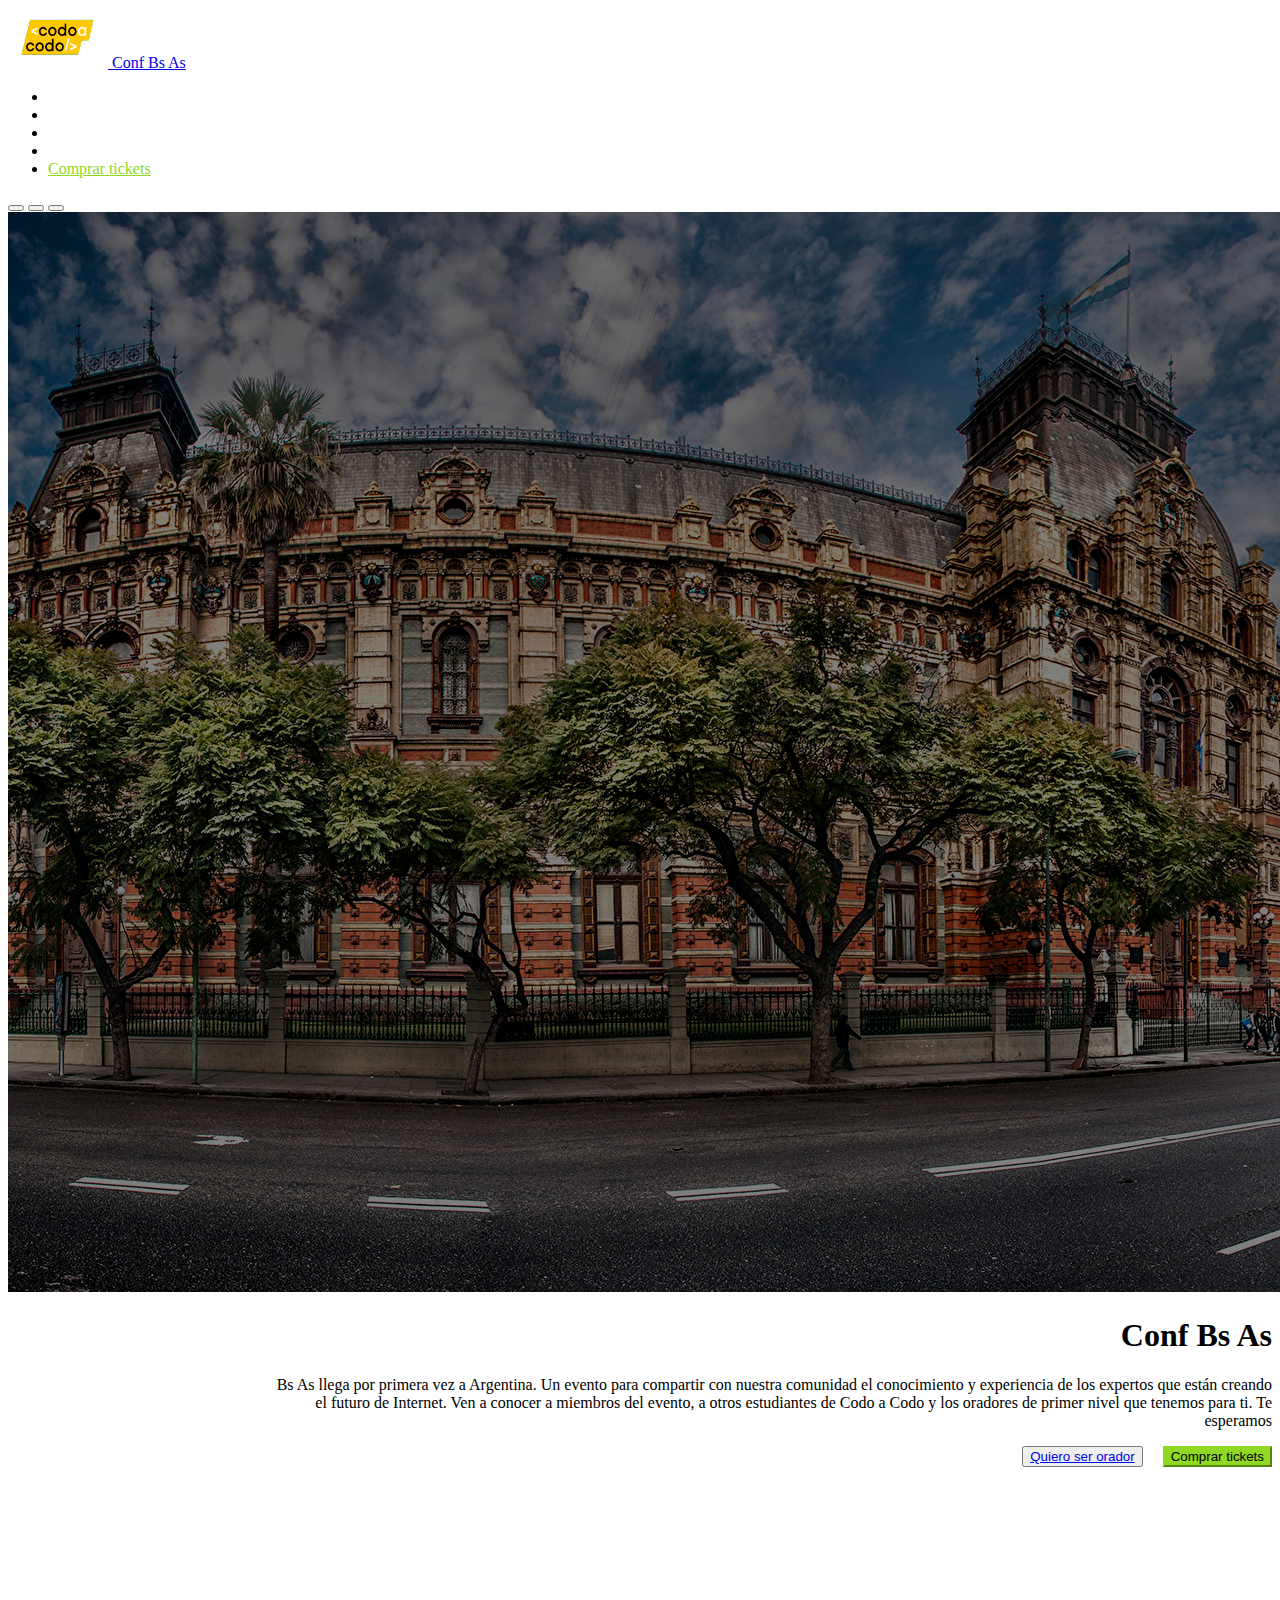
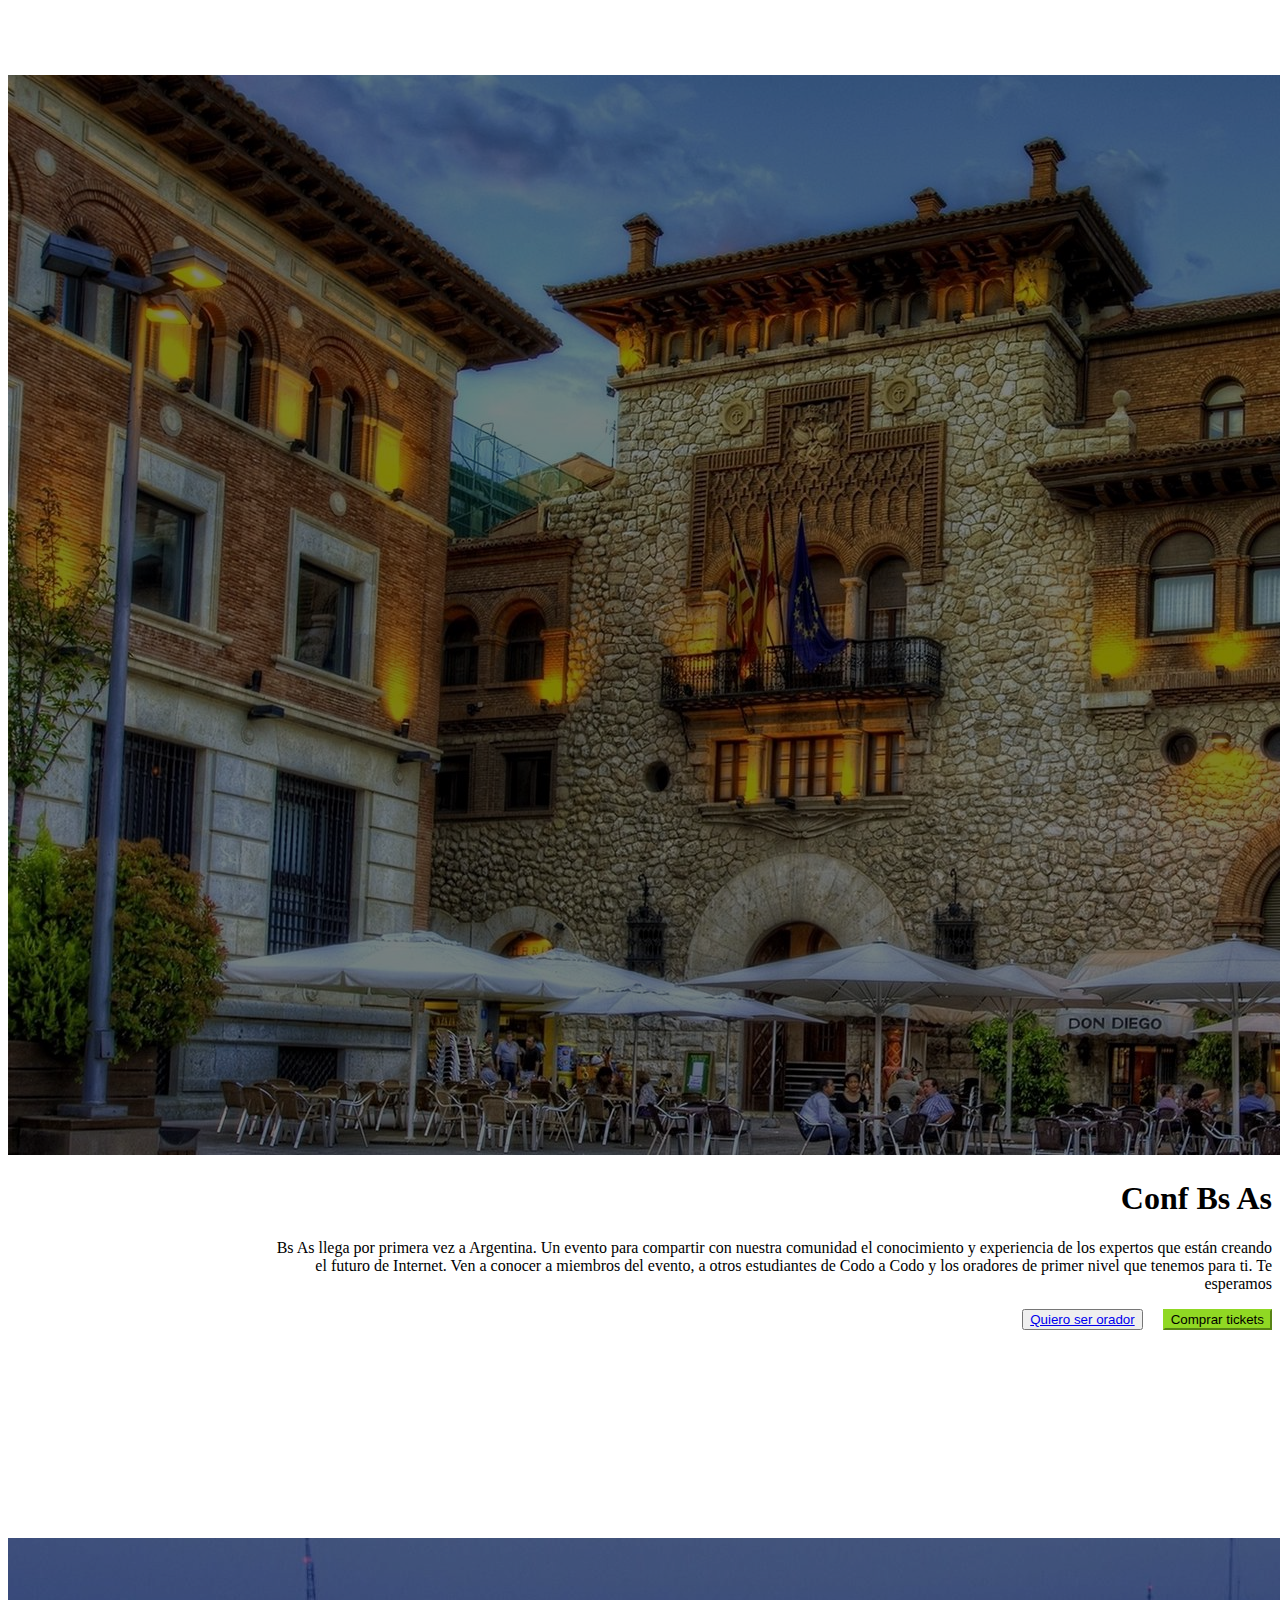
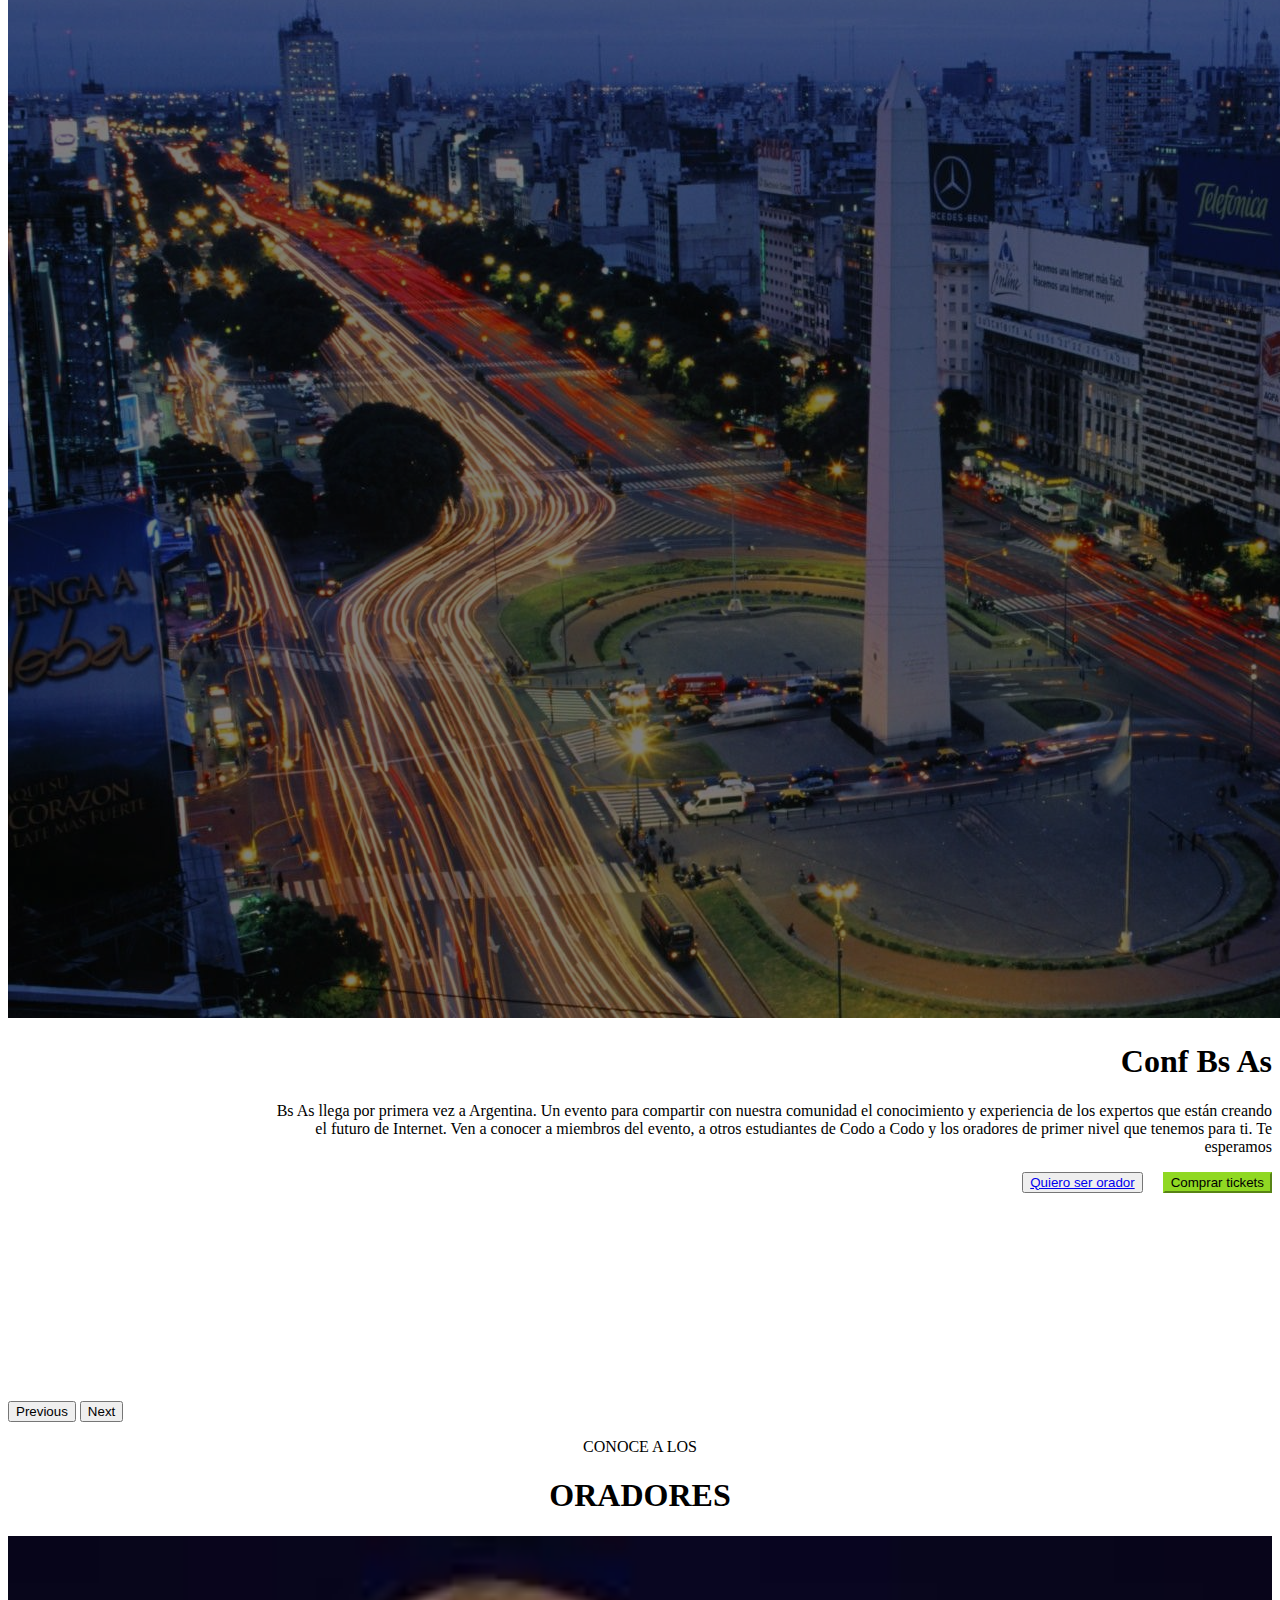
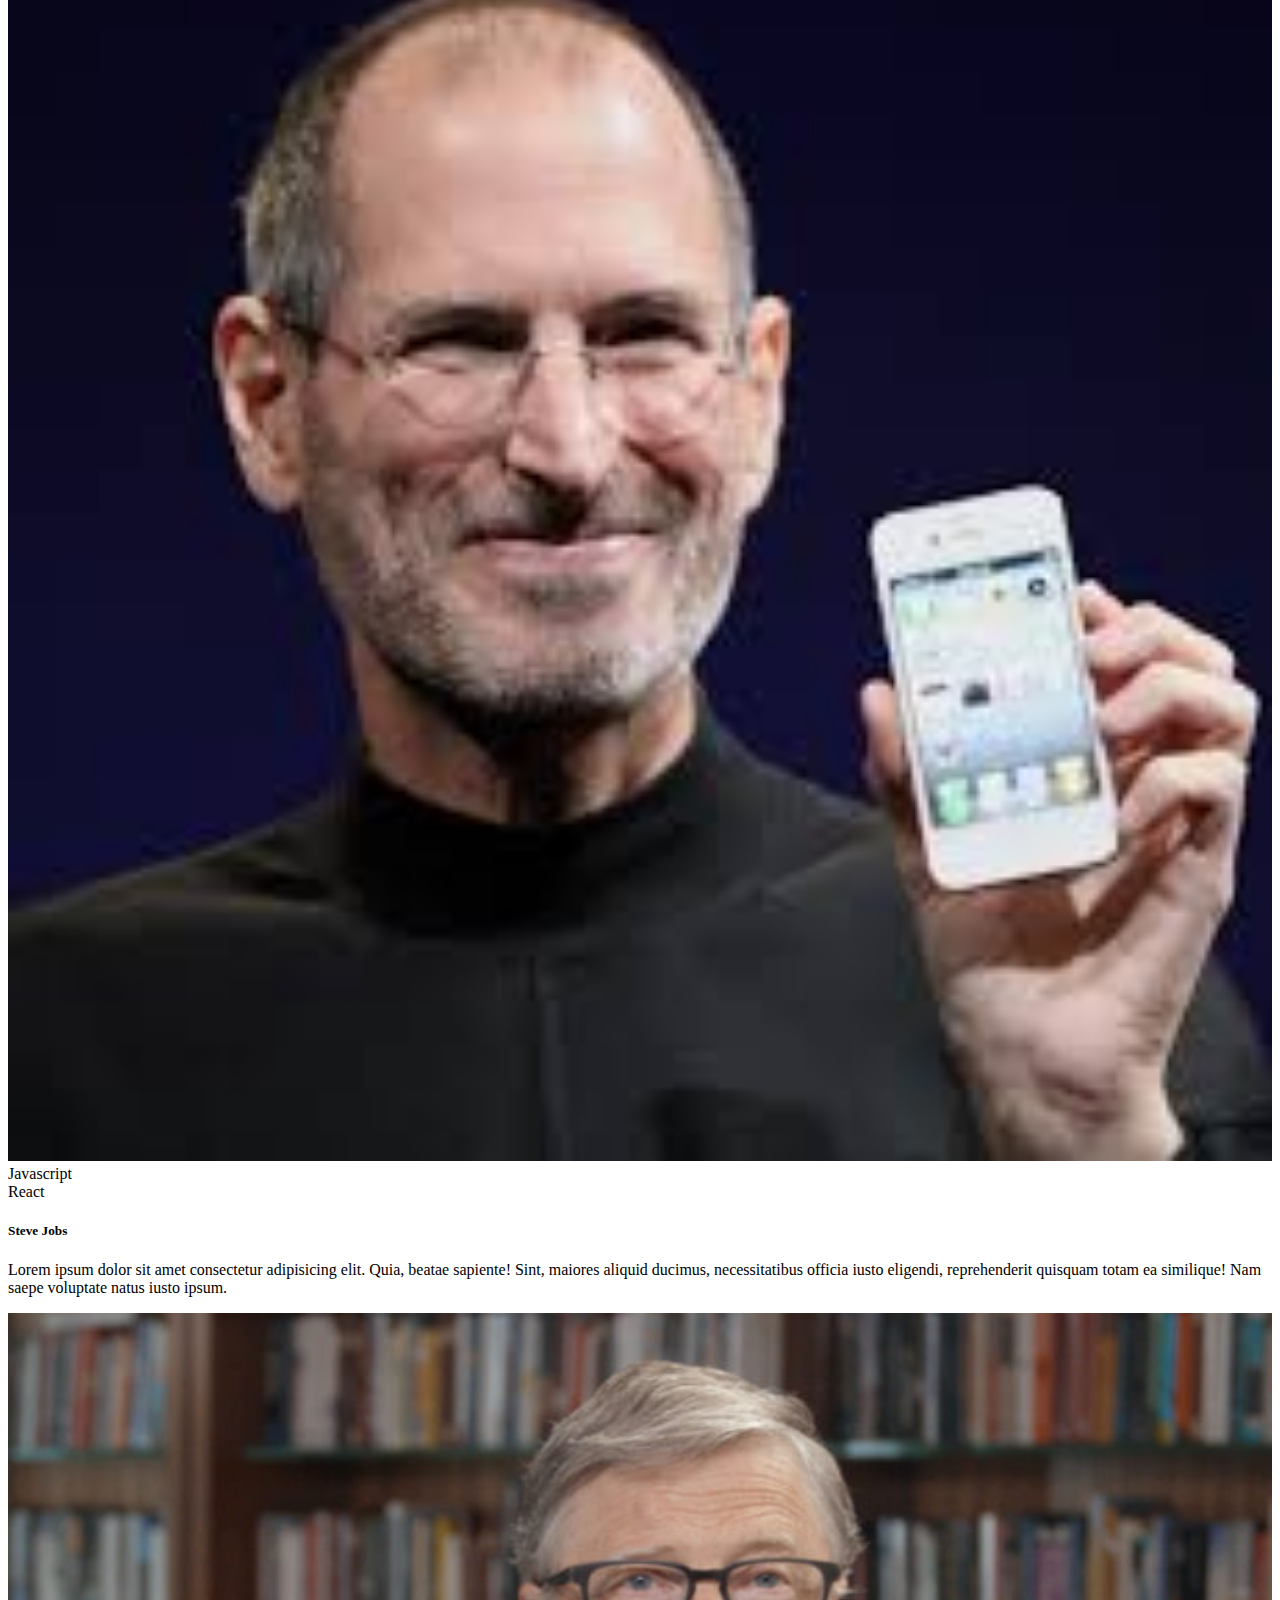
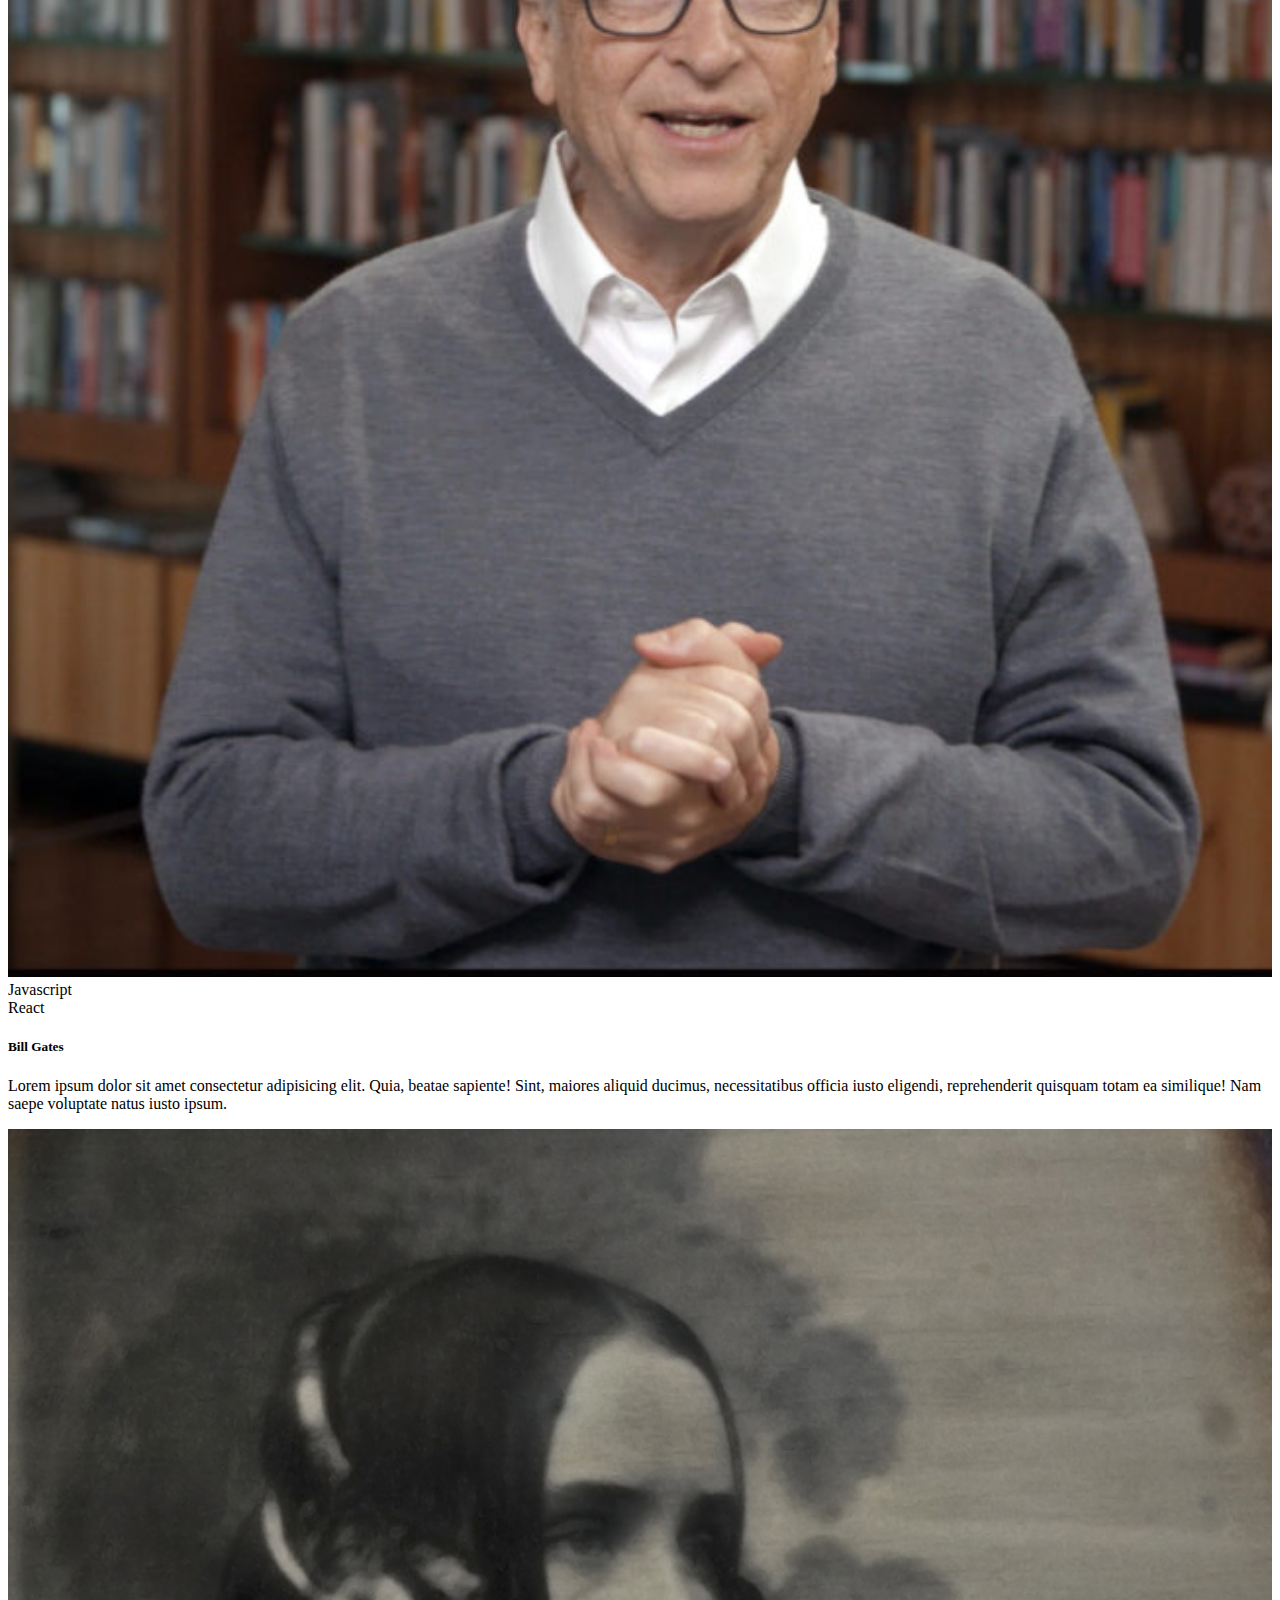
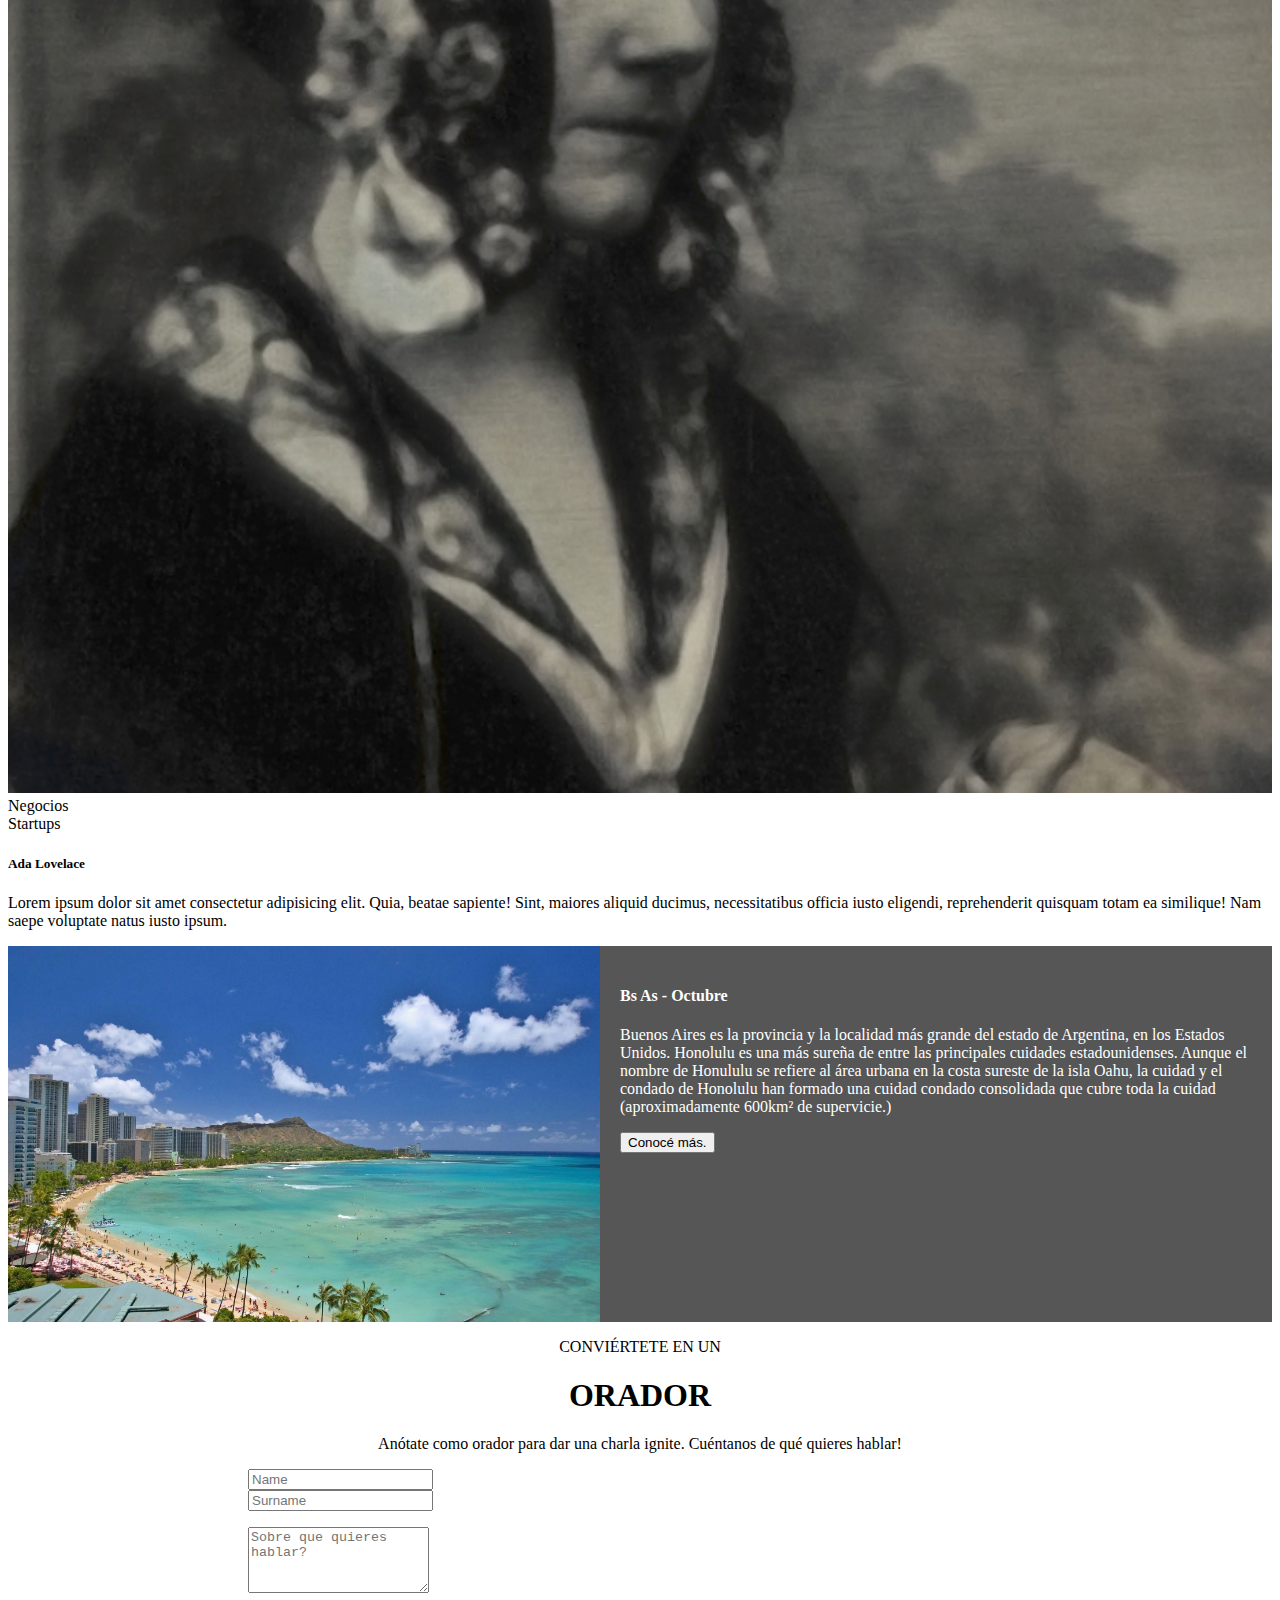
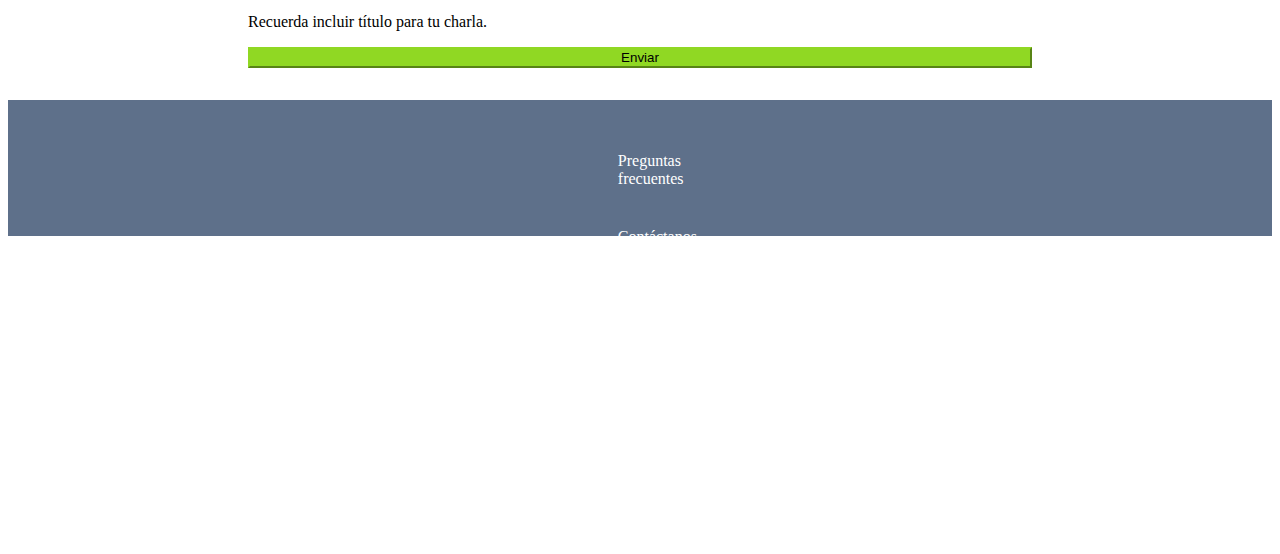
<file: index.html>
<!DOCTYPE html>
<html lang="en">
  <head>
    <meta charset="UTF-8" />
    <meta name="viewport" content="width=device-width, initial-scale=1.0" />
    <link
      href="https://cdn.jsdelivr.net/npm/bootstrap@5.3.2/dist/css/bootstrap.min.css"
      rel="stylesheet"
      integrity="sha384-T3c6CoIi6uLrA9TneNEoa7RxnatzjcDSCmG1MXxSR1GAsXEV/Dwwykc2MPK8M2HN"
      crossorigin="anonymous"
    />
    <link rel="stylesheet" href="index.css" />
    <title>Trabajo Practico 1</title>
  </head>
  <body>
    <nav class="navbar bg-dark border-bottom border-body" data-bs-theme="dark">
      <div class="container-fluid">
        <a class="navbar-brand" href="#">
          <img
            src="./img/codoacodo.png"
            alt="Logo"
            width="100"
            height="60"
            class="d-inline-block align-text-center"
          />
          Conf Bs As
        </a>

        <ul class="nav justify-content-end">
          <li class="nav-item">
            <a class="nav-link" href="#">La conferencia</a>
          </li>
          <li class="nav-item">
            <a class="nav-link" href="#">Los oradores</a>
          </li>
          <li class="nav-item">
            <a class="nav-link" href="#">El lugar y la fecha</a>
          </li>
          <li class="nav-item">
            <a class="nav-link" href="#">Conviértete en orador</a>
          </li>
          <li class="nav-item">
            <a class="nav-link verde" href="tickets2.html">Comprar tickets</a>
          </li>
        </ul>
      </div>
    </nav>

    <div id="carouselExampleCaptions" class="carousel slide">
      <div class="carousel-indicators">
        <button
          type="button"
          data-bs-target="#carouselExampleCaptions"
          data-bs-slide-to="0"
          class="active"
          aria-current="true"
          aria-label="Slide 1"
        ></button>
        <button
          type="button"
          data-bs-target="#carouselExampleCaptions"
          data-bs-slide-to="1"
          aria-label="Slide 2"
        ></button>
        <button
          type="button"
          data-bs-target="#carouselExampleCaptions"
          data-bs-slide-to="2"
          aria-label="Slide 3"
        ></button>
      </div>
      <div class="carousel-inner">
        <div class="carousel-item active">
          <img class="img" src="./img/ba1.jpg" />
          <div class="carousel-caption">
            <h1 class="text-white text-end">Conf Bs As</h1>

            <p class="text-white text-end" >
              Bs As llega por primera vez a Argentina. Un evento para compartir
              con nuestra comunidad el conocimiento y experiencia de los
              expertos que están creando el futuro de Internet. Ven a conocer a
              miembros del evento, a otros estudiantes de Codo a Codo y los
              oradores de primer nivel que tenemos para ti. Te esperamos
            </p>
            <div class="d-flex justify-content-end">
              <button type="button" class="btn btn-outline-light col-3 mt-2 pt-2"> <a href="#seOrador" class="text-white">Quiero ser orador</a></button>
              <button type="button" class="btn btn-success col-3 mt-2 pt-2" id="comprarTickets" >Comprar tickets</button>
          </div>
            
          </div>
        </div>
        <div class="carousel-item">
          <img class="img"  src="./img/ba2.jpg" />
          <div class="carousel-caption">
            <h1 class="text-white text-end" >Conf Bs As</h1>

            <p class="text-white text-end">
              Bs As llega por primera vez a Argentina. Un evento para compartir
              con nuestra comunidad el conocimiento y experiencia de los
              expertos que están creando el futuro de Internet. Ven a conocer a
              miembros del evento, a otros estudiantes de Codo a Codo y los
              oradores de primer nivel que tenemos para ti. Te esperamos
            </p>
            <div class="d-flex justify-content-end">
              <button type="button" class="btn btn-outline-light col-3 mt-2 pt-2"> <a href="#seOrador" class="text-white">Quiero ser orador</a></button>
              <button type="button" class="btn btn-success col-3 mt-2 pt-2" id="comprarTickets" >Comprar tickets</button>
          </div>
          </div>
        </div>
        <div class="carousel-item">
          <img class="img" src="./img/ba3.jpg" />
          <div class="carousel-caption">
            <h1 class="text-white text-end" >Conf Bs As</h1>

            <p class="text-white text-end">
              Bs As llega por primera vez a Argentina. Un evento para compartir
              con nuestra comunidad el conocimiento y experiencia de los
              expertos que están creando el futuro de Internet. Ven a conocer a
              miembros del evento, a otros estudiantes de Codo a Codo y los
              oradores de primer nivel que tenemos para ti. Te esperamos
            </p>
            <div class="d-flex justify-content-end">
              <button type="button" class="btn btn-outline-light col-3 mt-2 pt-2"> <a href="#seOrador" class="text-white">Quiero ser orador</a></button>
              <button type="button" class="btn btn-success col-3 mt-2 pt-2" id="comprarTickets">Comprar tickets</button>
          </div>
          </div>
        </div>
      </div>
      <button
        class="carousel-control-prev"
        type="button"
        data-bs-target="#carouselExampleCaptions"
        data-bs-slide="prev"
      >
        <span class="carousel-control-prev-icon" aria-hidden="true"></span>
        <span class="visually-hidden">Previous</span>
      </button>
      <button
        class="carousel-control-next"
        type="button"
        data-bs-target="#carouselExampleCaptions"
        data-bs-slide="next"
      >
        <span class="carousel-control-next-icon" aria-hidden="true"></span>
        <span class="visually-hidden">Next</span>
      </button>
    </div>

    <p class="center"> CONOCE A LOS</p>
    <h1 class="center">ORADORES</h1>

    <div class="album py-5 bg-body-tertiary" id="oradores">
      <div class="container">
  
        <div class="row row-cols-1 row-cols-sm-2 row-cols-md-3 g-3">
          <div class="col">
            <div class="card shadow-sm">
              <img class="bd-placeholder-img card-img-top" src="./img/steve.jpg" width="100%" height="100%" xmlns="http://www.w3.org/2000/svg" role="img" aria-label="Placeholder: Thumbnail" preserveAspectRatio="xMidYMid slice" focusable="false"><title>Placeholder</title><rect width="100%" height="100%" fill="#55595c"/><text x="50%" y="50%" fill="#eceeef" dy=".3em"><b></b></text></img>
              <div class="card-body">
                <div class="align-items-start text-start">
                    <div class="badge bg-warning text-black" style="width: 5rem;">
                        Javascript
                    </div>
                    <div class="badge bg-info" style="width: 5rem;">
                        React
                    </div>
                </div>
                <h5 class="card-text align-content-start text-start mt-2">Steve Jobs</h5>
                <p class="card-text text-start mt-2">Lorem ipsum dolor sit amet consectetur adipisicing elit. Quia,
                    beatae sapiente! Sint, maiores aliquid ducimus, necessitatibus officia iusto eligendi,
                    reprehenderit quisquam totam ea similique! Nam saepe voluptate natus iusto ipsum.</p>
            </div>
              
              
              
              
              
            </div>
          </div>
          <div class="col">
            <div class="card shadow-sm">
              <img class="bd-placeholder-img card-img-top" src="./img/bill.jpg" width="100%" height="100%" xmlns="http://www.w3.org/2000/svg" role="img" aria-label="Placeholder: Thumbnail" preserveAspectRatio="xMidYMid slice" focusable="false"><title>Placeholder</title><rect width="100%" height="100%" fill="#55595c"/><text x="50%" y="50%" fill="#eceeef" dy=".3em"><b></b></text></img>
              <div class="card-body">
                <div class="align-items-start text-start">
                    <div class="badge bg-warning text-black" style="width: 5rem;">
                        Javascript
                    </div>
                    <div class="badge bg-info" style="width: 5rem;">
                        React
                    </div>
                </div>
                <h5 class="card-text align-content-start text-start mt-2">Bill Gates</h5>
                <p class="card-text text-start mt-2">Lorem ipsum dolor sit amet consectetur adipisicing elit. Quia,
                    beatae sapiente! Sint, maiores aliquid ducimus, necessitatibus officia iusto eligendi,
                    reprehenderit quisquam totam ea similique! Nam saepe voluptate natus iusto ipsum.</p>
            </div>
            </div>
          </div>
          <div class="col">
            <div class="card shadow-sm">
              <img class="bd-placeholder-img card-img-top"  src="./img/ada.jpeg" width="100%" height="100%" xmlns="http://www.w3.org/2000/svg" role="img" aria-label="Placeholder: Thumbnail" preserveAspectRatio="xMidYMid slice" focusable="false"><title>Placeholder</title><rect width="100%" height="100%" fill="#55595c"/><text x="50%" y="50%" fill="#eceeef" dy=".3em"><b></b></text></img>
              <div class="card-body">
                <div class="align-items-start text-start">
                    <div class="badge bg-secondary" style="width: 5rem;">
                        Negocios
                    </div>
                    <div class="badge bg-danger" style="width: 5rem;">
                        Startups
                    </div>
                </div>
                <h5 class="card-text align-content-start text-start mt-2">Ada Lovelace</h5>
                <p class="card-text text-start mt-2">Lorem ipsum dolor sit amet consectetur adipisicing elit. Quia,
                    beatae sapiente! Sint, maiores aliquid ducimus, necessitatibus officia iusto eligendi,
                    reprehenderit quisquam totam ea similique! Nam saepe voluptate natus iusto ipsum.</p>
            </div>
        
            </div>
          </div>

          

        </div>
      </div>
    </div>

    <div class="fila">
      <div>
        <img class="img-responsive" src="./img/honolulu.jpg" alt="Imagen de Honolulu">
      </div>
      <div class="cuadrado-negro">
        <h4 class="cuadro-titulo">Bs As - Octubre</h4>
                  <p class="cuadro-titulo">Buenos Aires es la provincia y la localidad más grande del
                      estado de Argentina, en los Estados Unidos. Honolulu es una más sureña de entre las principales
                      cuidades estadounidenses. Aunque el nombre de Honululu se refiere al área urbana en la costa sureste
                      de la isla Oahu, la cuidad y el condado de Honolulu han formado una cuidad condado consolidada que
                      cubre toda la cuidad (aproximadamente 600km² de supervicie.)</p>
                  <button type="button" class="btn btn-outline-light mt-4 m-4">Conocé más.</button>
      </div>

    </div>

    <p class="center" id="seOrador"> CONVIÉRTETE EN UN </p>
            <h1 class="center">ORADOR</h1>
    <P class="center">Anótate como orador para dar una charla ignite. Cuéntanos de qué quieres hablar! </P>

    <form class="form-conteiner">
      <div class="row">
        <div class="col">
          <input type="text" class="form-control" placeholder="Name" aria-label="First name">
          </div>
        <div class="col">
          <input type="text" class="form-control" placeholder="Surname" aria-label="Last name">
        </div>
        <div>
          <textarea class="form-control " placeholder="Sobre que quieres hablar?" id="comentario"
            name="comentario" rows="4" required></textarea>
        </div>
      </div>
      <p class="text-black-50 text-start m-1" id="recordatorio">Recuerda incluir título para tu charla.</p>
      <div class="container d-flex justify-content-center align-items-center">
        <button type="button" class="btn btn-primary" id="boton">Enviar</button>
        </div>
    </form>

    <footer class="footer-container">
      <ul class="nav justify-content-end" type="none">
        <li class="footer-item" class="nav-link disabled">
          <a
            >Preguntas <br />
            frecuentes</a
          >
        </li>
        <li class="footer-item" class="nav-link disabled">
          <a>Contáctanos</a>
        </li>
        <li class="footer-item" class="nav-link disabled">
          <a>Prensa</a>
        </li>
        <li class="footer-item" class="nav-link disabled">
          <a>Conferencias</a>
        </li>
        <li class="footer-item" class="nav-link disabled">
          <a
            >Términos y <br />
            condiciones
          </a>
        </li>
        <li class="footer-item" class="nav-link disabled">
          <a>Privacidad</a>
        </li>
        <li class="footer-item" class="nav-link disabled">
          <a c>Estudiantes</a>
        </li>
      </ul>
    </footer>
    <script
      src="https://cdn.jsdelivr.net/npm/bootstrap@5.3.2/dist/js/bootstrap.bundle.min.js"
      integrity="sha384-C6RzsynM9kWDrMNeT87bh95OGNyZPhcTNXj1NW7RuBCsyN/o0jlpcV8Qyq46cDfL"
      crossorigin="anonymous"
    ></script>
  </body>
</html>
</file>
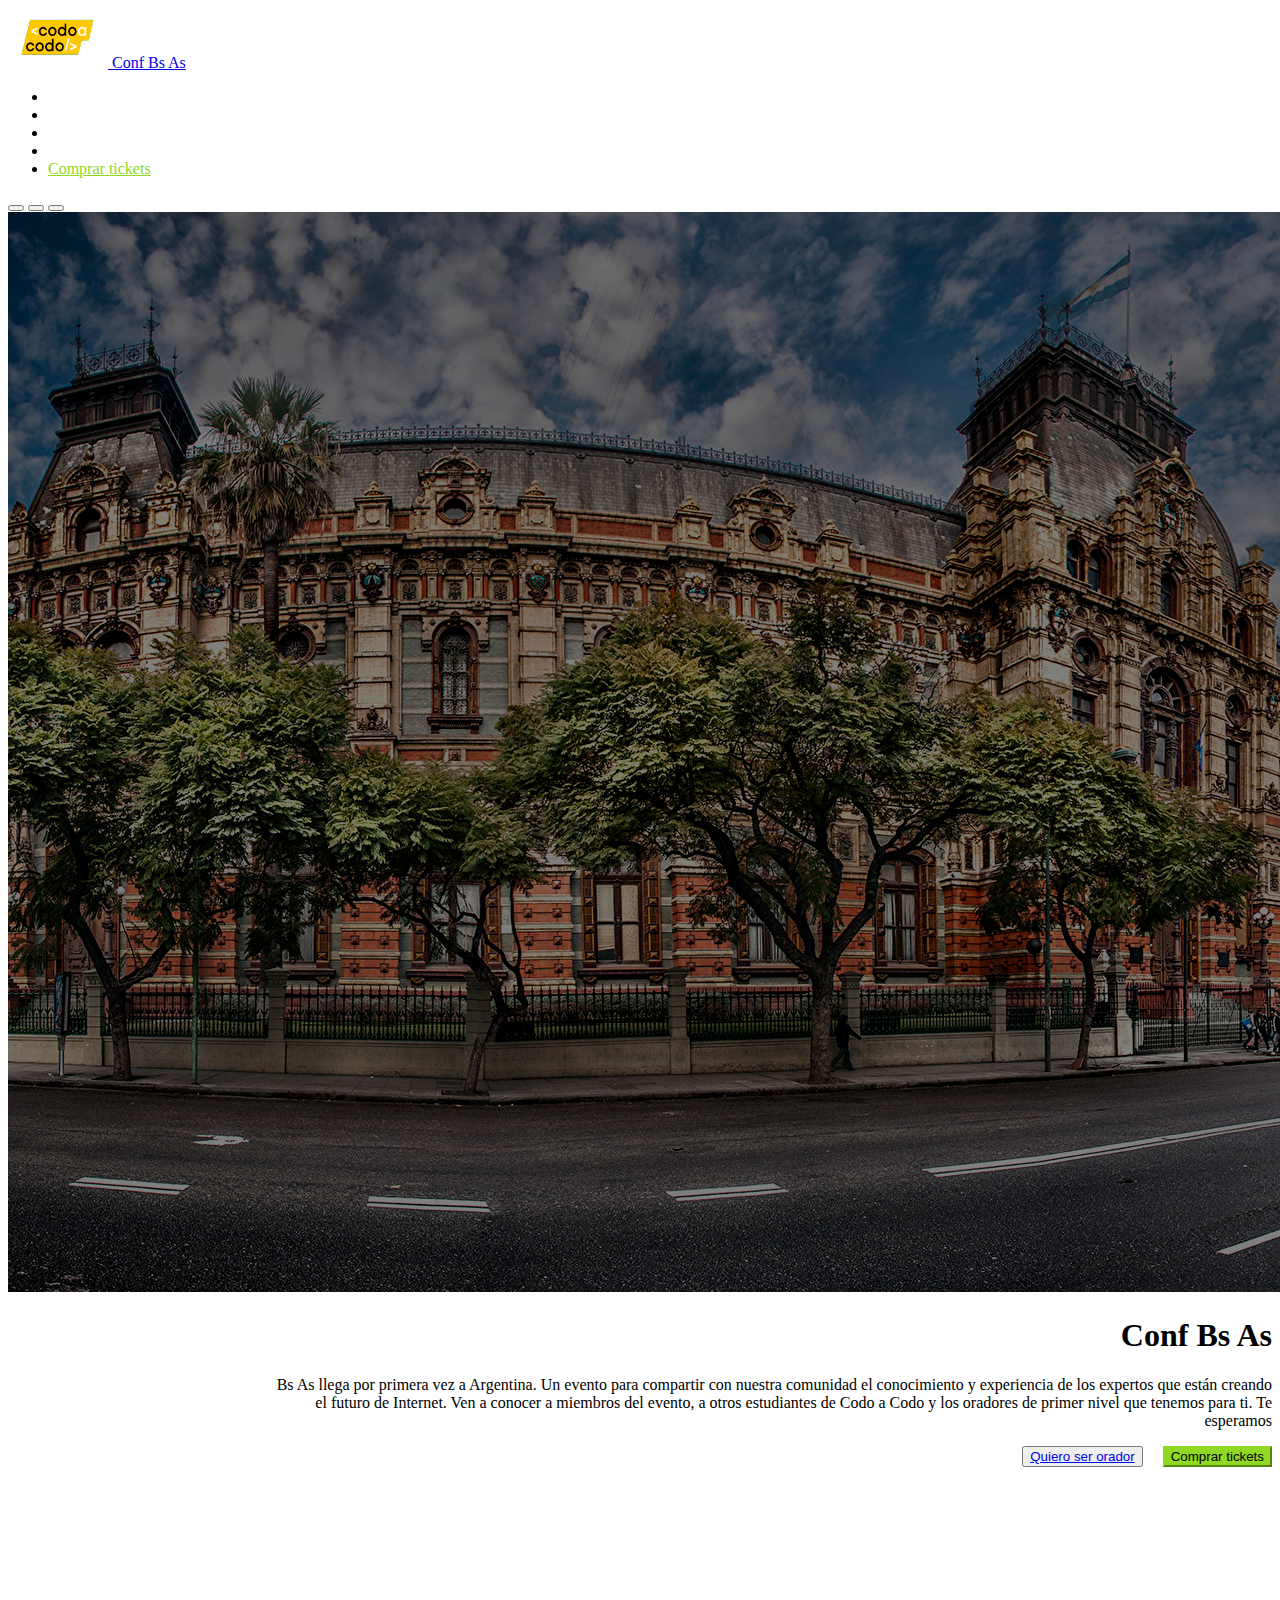
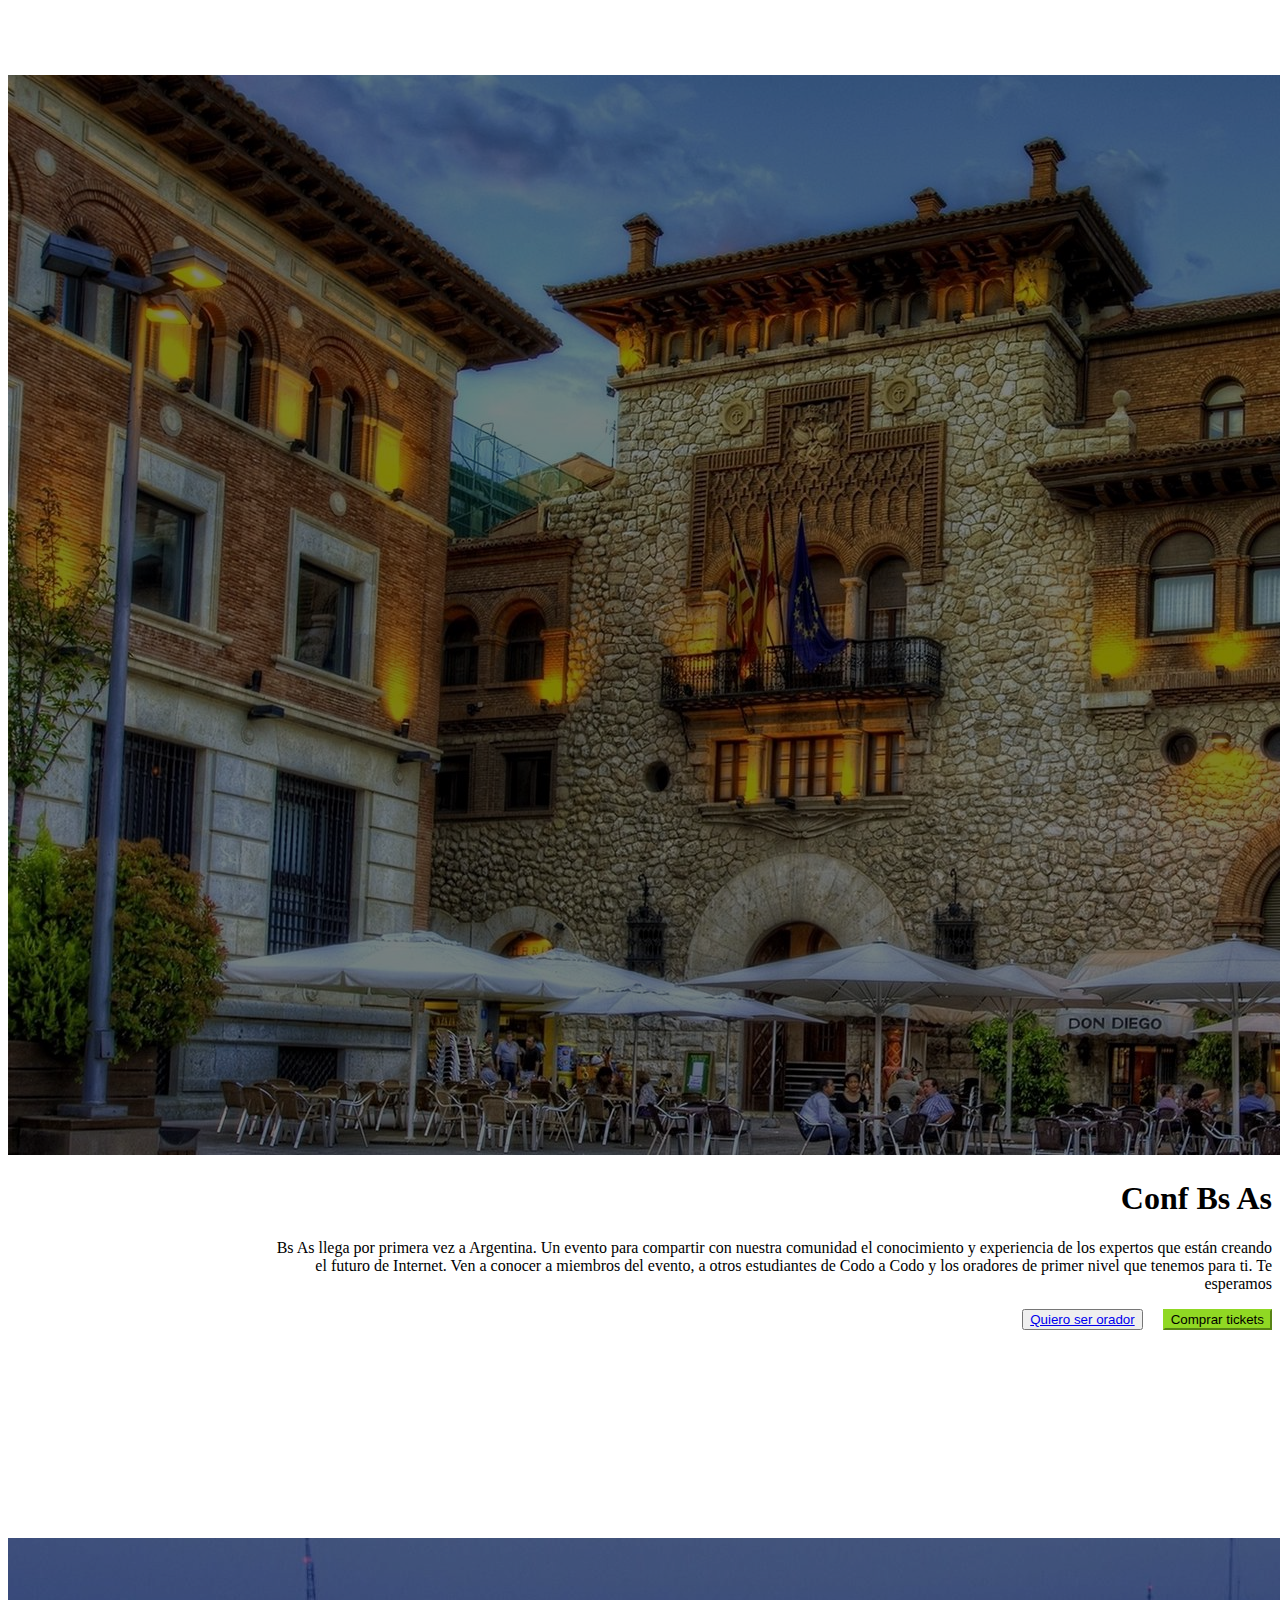
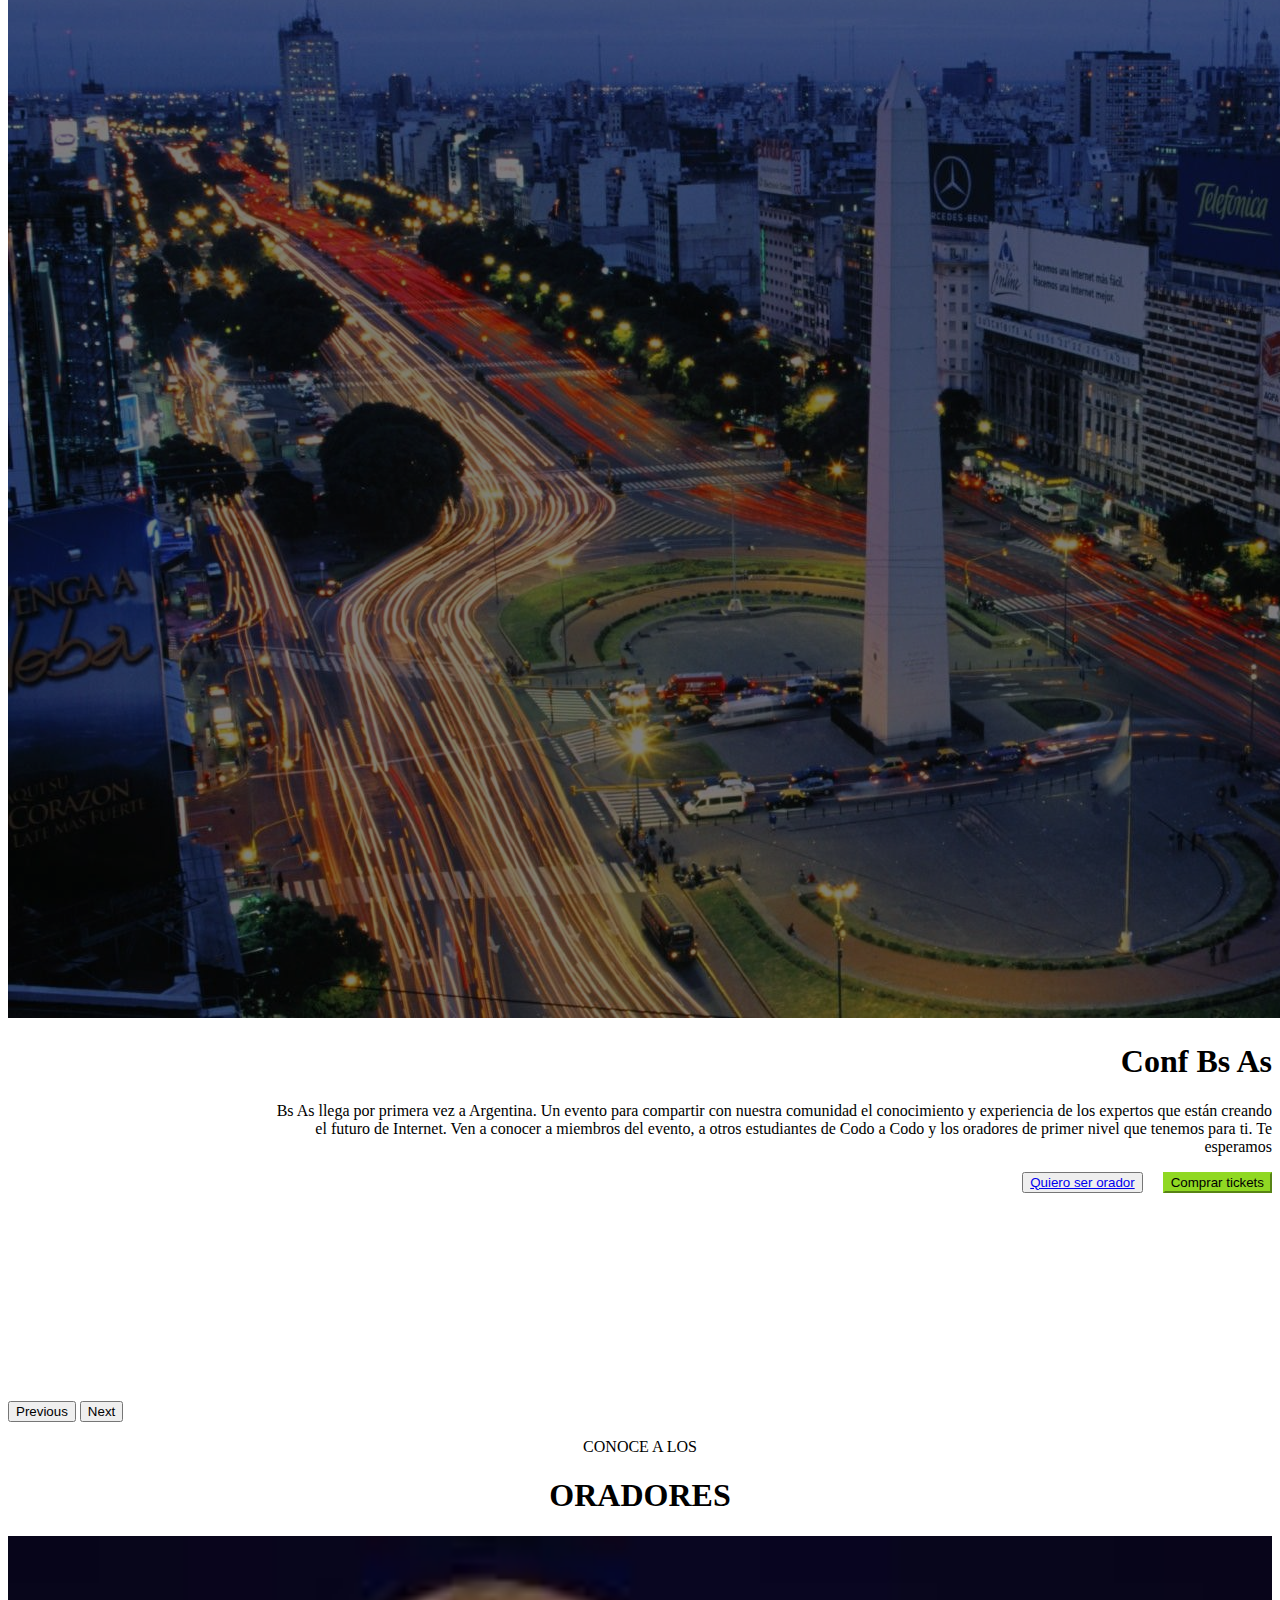
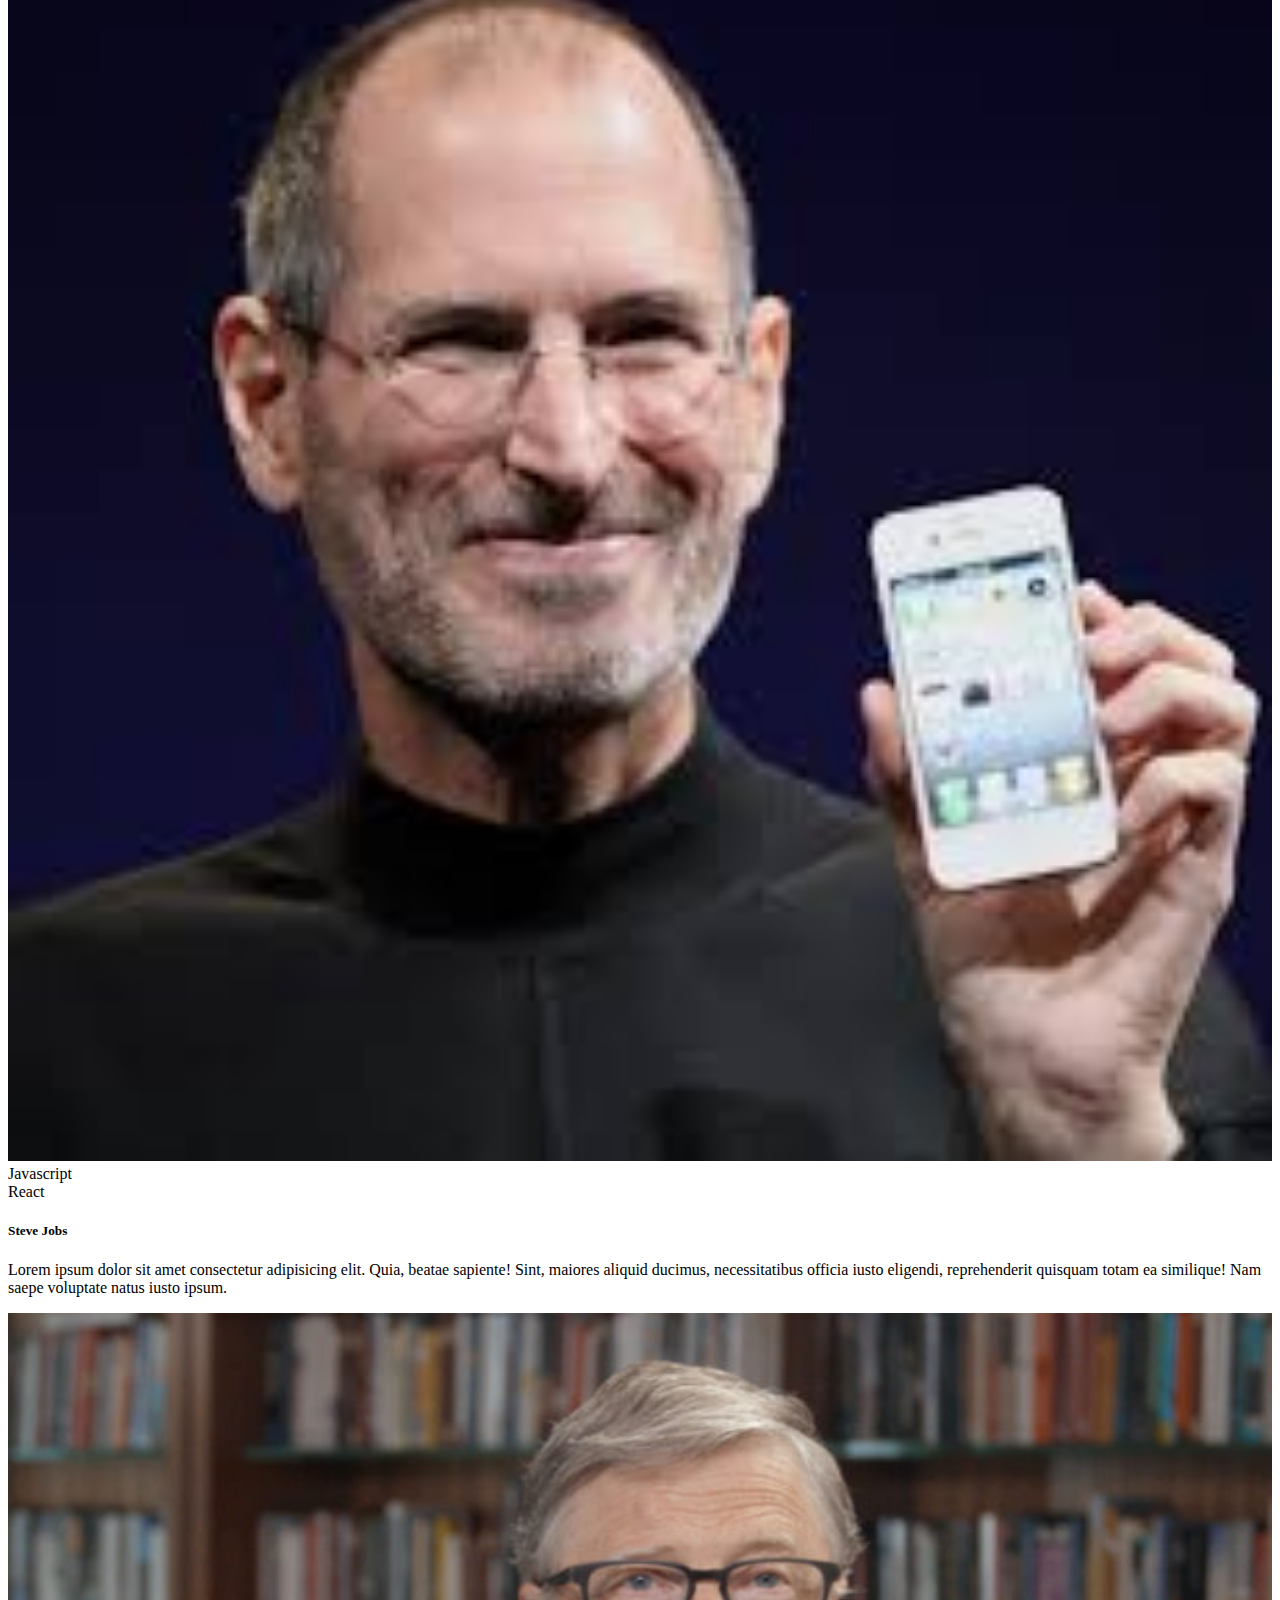
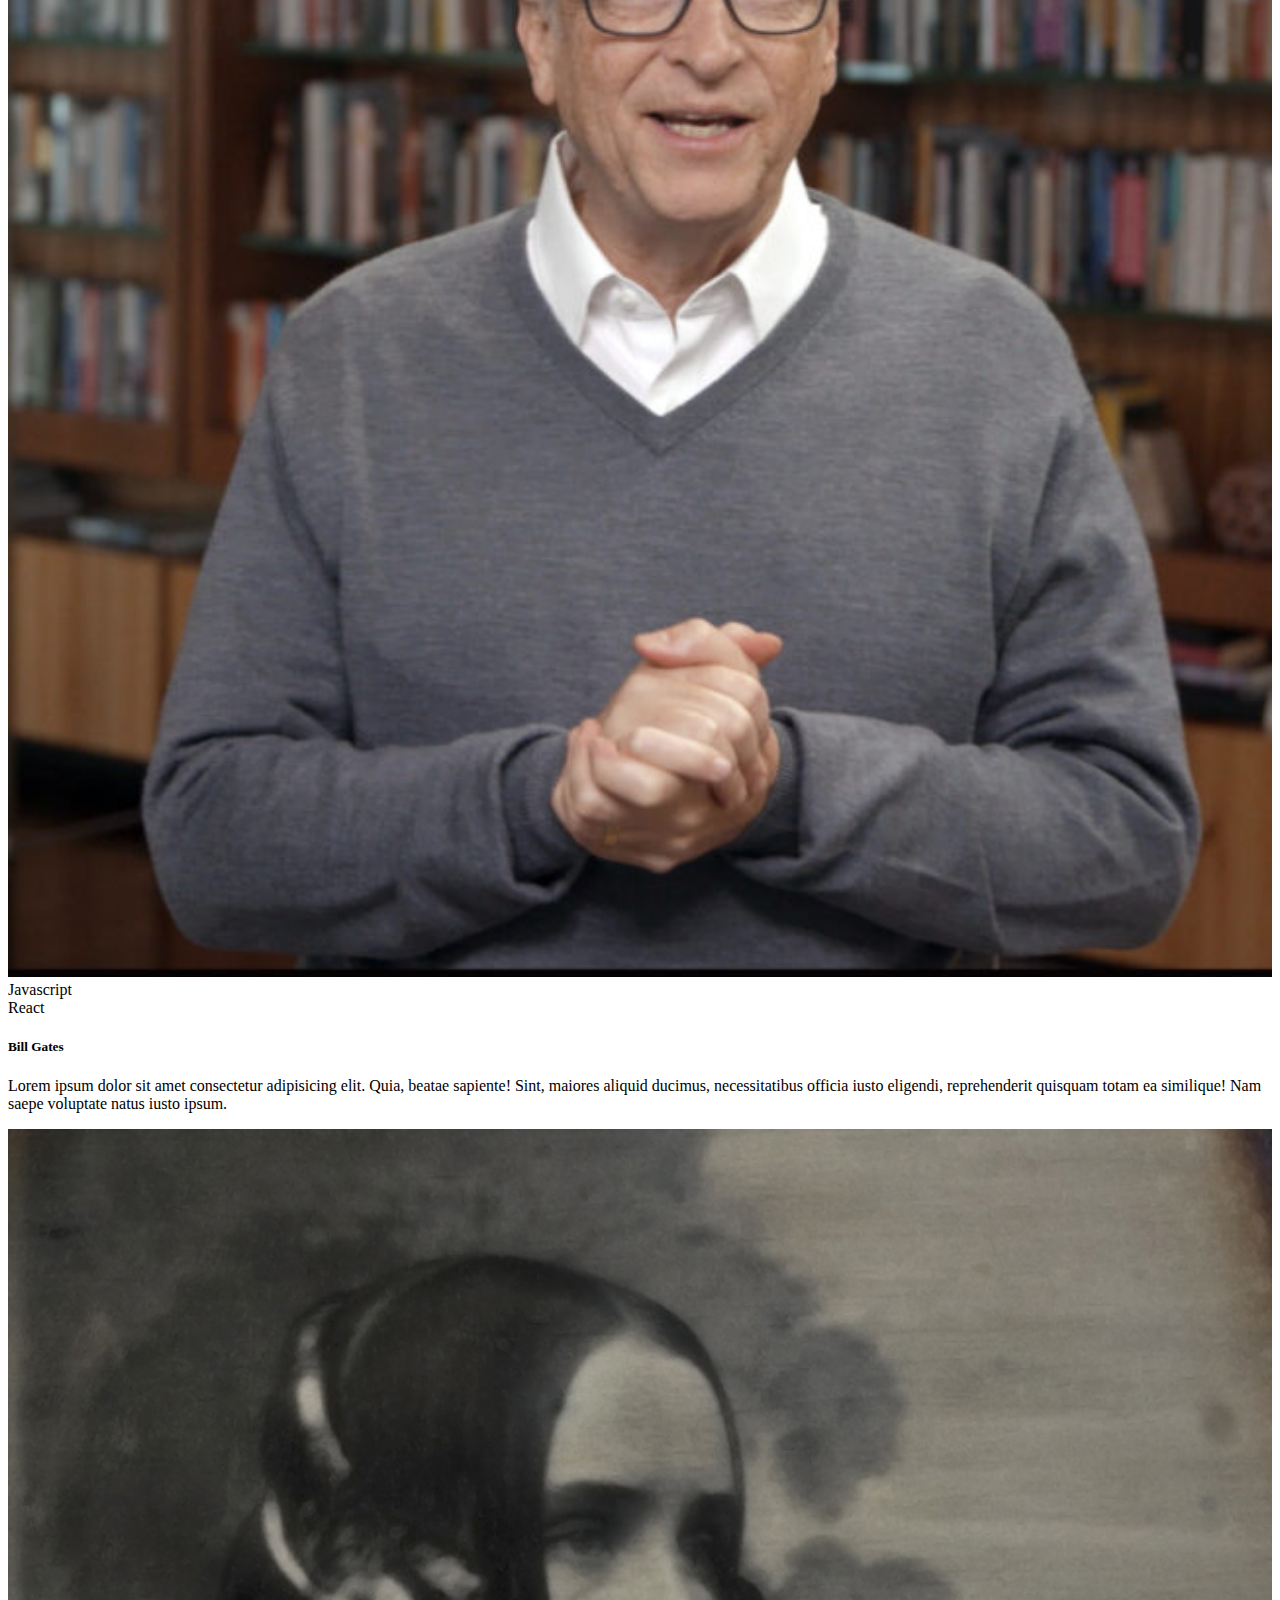
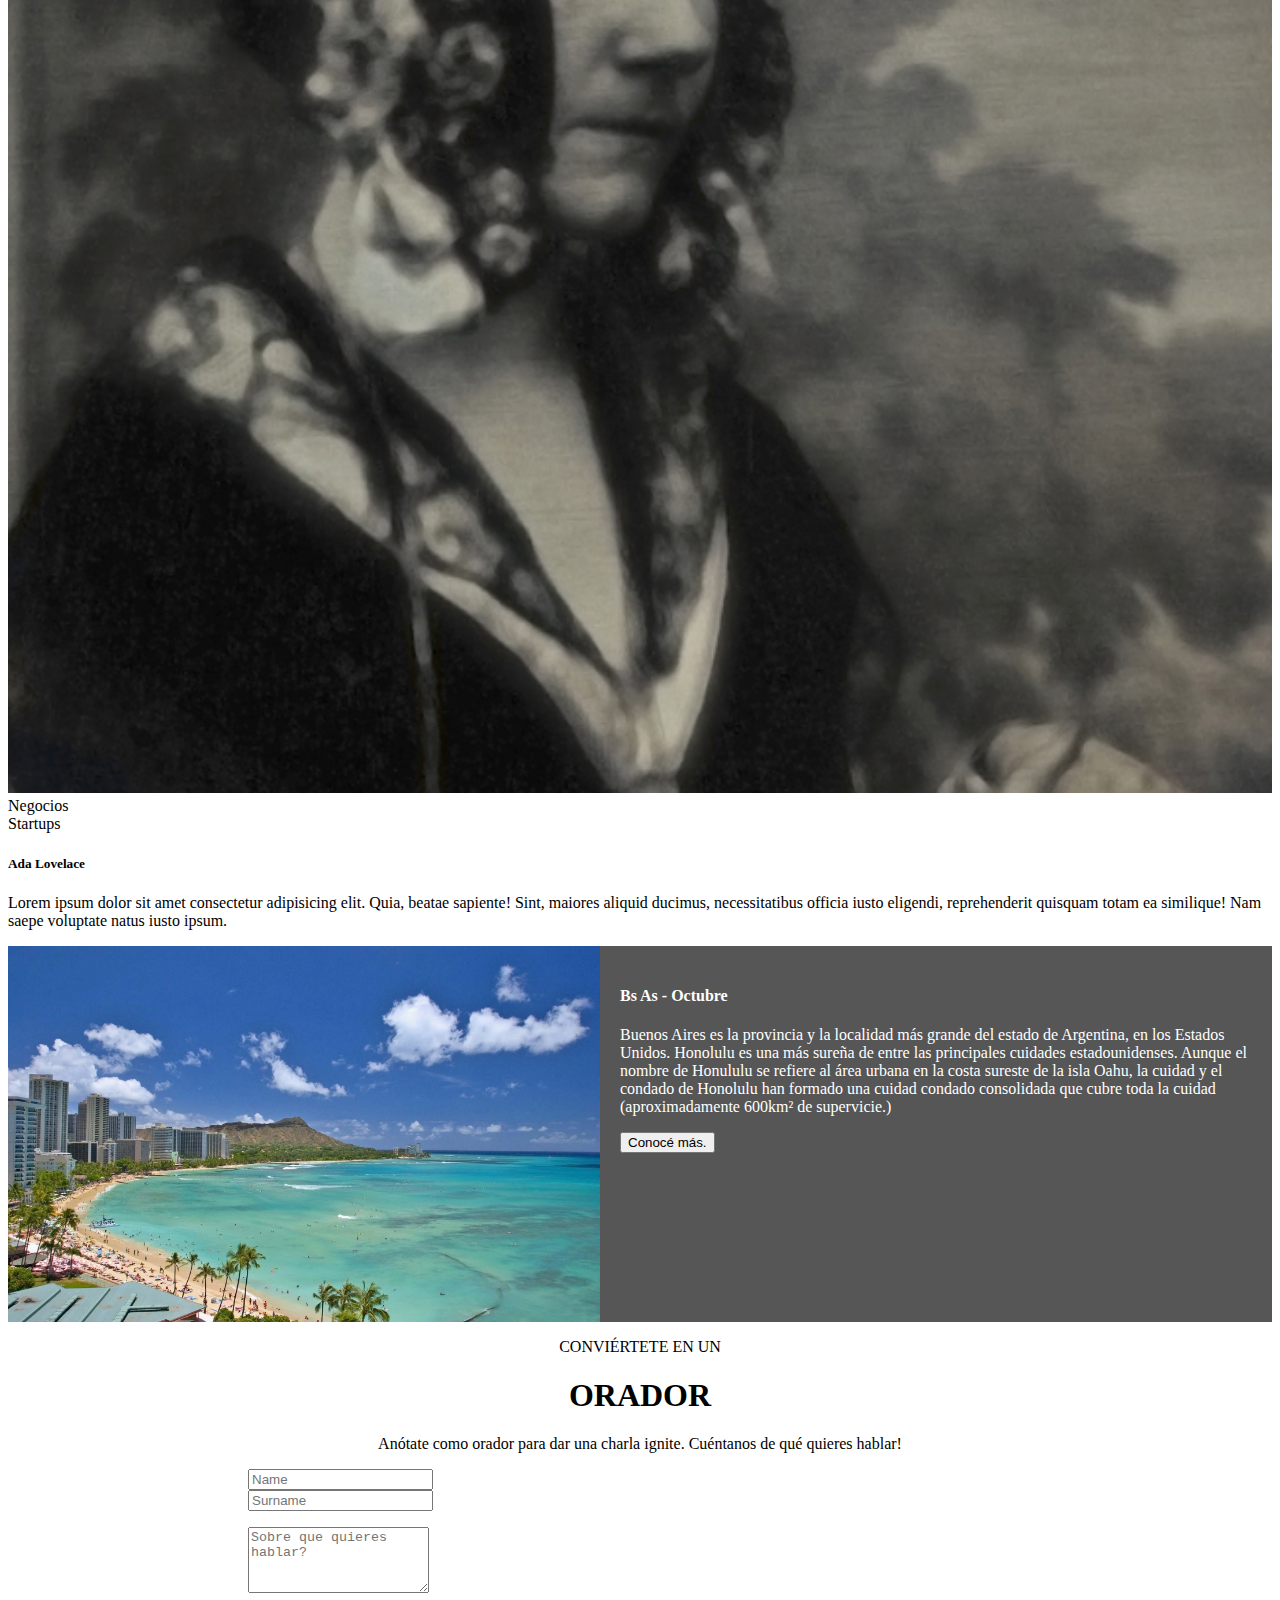
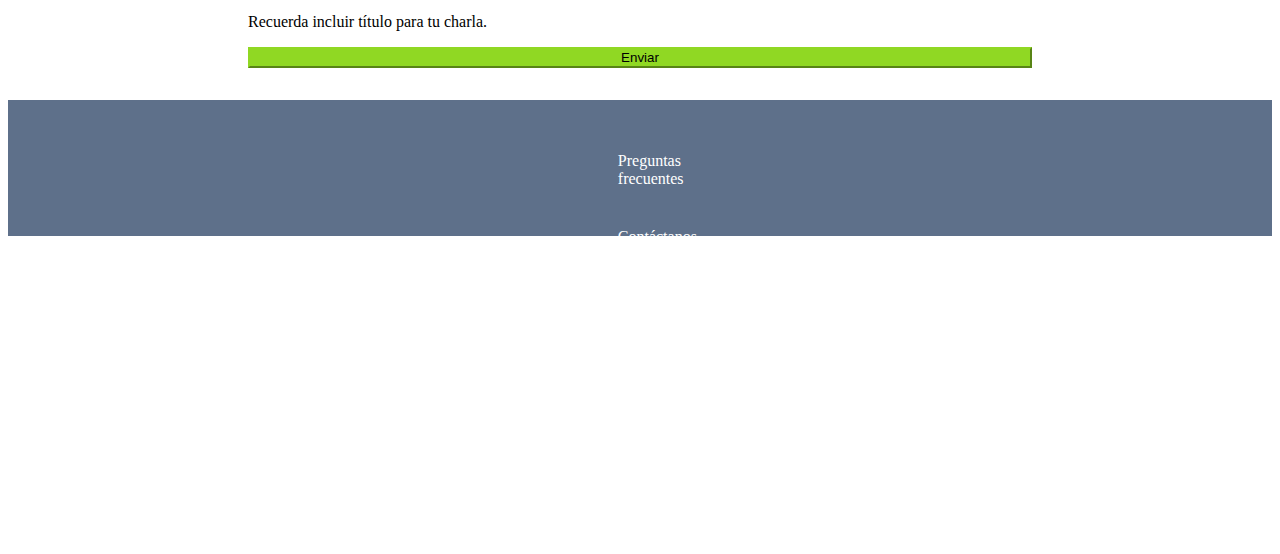
<file: index2.html>
<!DOCTYPE html>
<html lang="en">
  <head>
    <meta charset="UTF-8" />
    <meta name="viewport" content="width=device-width, initial-scale=1.0" />
    <link
      href="https://cdn.jsdelivr.net/npm/bootstrap@5.3.2/dist/css/bootstrap.min.css"
      rel="stylesheet"
      integrity="sha384-T3c6CoIi6uLrA9TneNEoa7RxnatzjcDSCmG1MXxSR1GAsXEV/Dwwykc2MPK8M2HN"
      crossorigin="anonymous"
    />
    <link rel="stylesheet" href="index2.css" />
    <title>Trabajo Practico 1</title>
  </head>
  <body>
    <nav class="navbar bg-dark border-bottom border-body" data-bs-theme="dark">
      <div class="container-fluid">
        <a class="navbar-brand" href="#">
          <img
            src="./img/codoacodo.png"
            alt="Logo"
            width="100"
            height="60"
            class="d-inline-block align-text-center"
          />
          Conf Bs As
        </a>

        <ul class="nav justify-content-end">
          <li class="nav-item">
            <a class="nav-link" href="#">La conferencia</a>
          </li>
          <li class="nav-item">
            <a class="nav-link" href="#">Los oradores</a>
          </li>
          <li class="nav-item">
            <a class="nav-link" href="#">El lugar y la fecha</a>
          </li>
          <li class="nav-item">
            <a class="nav-link" href="#">Conviértete en orador</a>
          </li>
          <li class="nav-item">
            <a class="nav-link verde" href="tickets2.html">Comprar tickets</a>
          </li>
        </ul>
      </div>
    </nav>

    <div id="carouselExampleCaptions" class="carousel slide">
      <div class="carousel-indicators">
        <button
          type="button"
          data-bs-target="#carouselExampleCaptions"
          data-bs-slide-to="0"
          class="active"
          aria-current="true"
          aria-label="Slide 1"
        ></button>
        <button
          type="button"
          data-bs-target="#carouselExampleCaptions"
          data-bs-slide-to="1"
          aria-label="Slide 2"
        ></button>
        <button
          type="button"
          data-bs-target="#carouselExampleCaptions"
          data-bs-slide-to="2"
          aria-label="Slide 3"
        ></button>
      </div>
      <div class="carousel-inner">
        <div class="carousel-item active">
          <img class="img" src="./img/ba1.jpg" />
          <div class="carousel-caption">
            <h1 class="text-white text-end">Conf Bs As</h1>

            <p class="text-white text-end" >
              Bs As llega por primera vez a Argentina. Un evento para compartir
              con nuestra comunidad el conocimiento y experiencia de los
              expertos que están creando el futuro de Internet. Ven a conocer a
              miembros del evento, a otros estudiantes de Codo a Codo y los
              oradores de primer nivel que tenemos para ti. Te esperamos
            </p>
            <div class="d-flex justify-content-end">
              <button type="button" class="btn btn-outline-light col-3 mt-2 pt-2"> <a href="#seOrador" class="text-white">Quiero ser orador</a></button>
              <button type="button" class="btn btn-success col-3 mt-2 pt-2" id="comprarTickets" >Comprar tickets</button>
          </div>
            
          </div>
        </div>
        <div class="carousel-item">
          <img class="img"  src="./img/ba2.jpg" />
          <div class="carousel-caption">
            <h1 class="text-white text-end" >Conf Bs As</h1>

            <p class="text-white text-end">
              Bs As llega por primera vez a Argentina. Un evento para compartir
              con nuestra comunidad el conocimiento y experiencia de los
              expertos que están creando el futuro de Internet. Ven a conocer a
              miembros del evento, a otros estudiantes de Codo a Codo y los
              oradores de primer nivel que tenemos para ti. Te esperamos
            </p>
            <div class="d-flex justify-content-end">
              <button type="button" class="btn btn-outline-light col-3 mt-2 pt-2"> <a href="#seOrador" class="text-white">Quiero ser orador</a></button>
              <button type="button" class="btn btn-success col-3 mt-2 pt-2" id="comprarTickets" >Comprar tickets</button>
          </div>
          </div>
        </div>
        <div class="carousel-item">
          <img class="img" src="./img/ba3.jpg" />
          <div class="carousel-caption">
            <h1 class="text-white text-end" >Conf Bs As</h1>

            <p class="text-white text-end">
              Bs As llega por primera vez a Argentina. Un evento para compartir
              con nuestra comunidad el conocimiento y experiencia de los
              expertos que están creando el futuro de Internet. Ven a conocer a
              miembros del evento, a otros estudiantes de Codo a Codo y los
              oradores de primer nivel que tenemos para ti. Te esperamos
            </p>
            <div class="d-flex justify-content-end">
              <button type="button" class="btn btn-outline-light col-3 mt-2 pt-2"> <a href="#seOrador" class="text-white">Quiero ser orador</a></button>
              <button type="button" class="btn btn-success col-3 mt-2 pt-2" id="comprarTickets">Comprar tickets</button>
          </div>
          </div>
        </div>
      </div>
      <button
        class="carousel-control-prev"
        type="button"
        data-bs-target="#carouselExampleCaptions"
        data-bs-slide="prev"
      >
        <span class="carousel-control-prev-icon" aria-hidden="true"></span>
        <span class="visually-hidden">Previous</span>
      </button>
      <button
        class="carousel-control-next"
        type="button"
        data-bs-target="#carouselExampleCaptions"
        data-bs-slide="next"
      >
        <span class="carousel-control-next-icon" aria-hidden="true"></span>
        <span class="visually-hidden">Next</span>
      </button>
    </div>

    <p class="center"> CONOCE A LOS</p>
    <h1 class="center">ORADORES</h1>

    <div class="album py-5 bg-body-tertiary" id="oradores">
      <div class="container">
  
        <div class="row row-cols-1 row-cols-sm-2 row-cols-md-3 g-3">
          <div class="col">
            <div class="card shadow-sm">
              <img class="bd-placeholder-img card-img-top" src="./img/steve.jpg" width="100%" height="100%" xmlns="http://www.w3.org/2000/svg" role="img" aria-label="Placeholder: Thumbnail" preserveAspectRatio="xMidYMid slice" focusable="false"><title>Placeholder</title><rect width="100%" height="100%" fill="#55595c"/><text x="50%" y="50%" fill="#eceeef" dy=".3em"><b></b></text></img>
              <div class="card-body">
                <div class="align-items-start text-start">
                    <div class="badge bg-warning text-black" style="width: 5rem;">
                        Javascript
                    </div>
                    <div class="badge bg-info" style="width: 5rem;">
                        React
                    </div>
                </div>
                <h5 class="card-text align-content-start text-start mt-2">Steve Jobs</h5>
                <p class="card-text text-start mt-2">Lorem ipsum dolor sit amet consectetur adipisicing elit. Quia,
                    beatae sapiente! Sint, maiores aliquid ducimus, necessitatibus officia iusto eligendi,
                    reprehenderit quisquam totam ea similique! Nam saepe voluptate natus iusto ipsum.</p>
            </div>
              
              
              
              
              
            </div>
          </div>
          <div class="col">
            <div class="card shadow-sm">
              <img class="bd-placeholder-img card-img-top" src="./img/bill.jpg" width="100%" height="100%" xmlns="http://www.w3.org/2000/svg" role="img" aria-label="Placeholder: Thumbnail" preserveAspectRatio="xMidYMid slice" focusable="false"><title>Placeholder</title><rect width="100%" height="100%" fill="#55595c"/><text x="50%" y="50%" fill="#eceeef" dy=".3em"><b></b></text></img>
              <div class="card-body">
                <div class="align-items-start text-start">
                    <div class="badge bg-warning text-black" style="width: 5rem;">
                        Javascript
                    </div>
                    <div class="badge bg-info" style="width: 5rem;">
                        React
                    </div>
                </div>
                <h5 class="card-text align-content-start text-start mt-2">Bill Gates</h5>
                <p class="card-text text-start mt-2">Lorem ipsum dolor sit amet consectetur adipisicing elit. Quia,
                    beatae sapiente! Sint, maiores aliquid ducimus, necessitatibus officia iusto eligendi,
                    reprehenderit quisquam totam ea similique! Nam saepe voluptate natus iusto ipsum.</p>
            </div>
            </div>
          </div>
          <div class="col">
            <div class="card shadow-sm">
              <img class="bd-placeholder-img card-img-top"  src="./img/ada.jpeg" width="100%" height="100%" xmlns="http://www.w3.org/2000/svg" role="img" aria-label="Placeholder: Thumbnail" preserveAspectRatio="xMidYMid slice" focusable="false"><title>Placeholder</title><rect width="100%" height="100%" fill="#55595c"/><text x="50%" y="50%" fill="#eceeef" dy=".3em"><b></b></text></img>
              <div class="card-body">
                <div class="align-items-start text-start">
                    <div class="badge bg-secondary" style="width: 5rem;">
                        Negocios
                    </div>
                    <div class="badge bg-danger" style="width: 5rem;">
                        Startups
                    </div>
                </div>
                <h5 class="card-text align-content-start text-start mt-2">Ada Lovelace</h5>
                <p class="card-text text-start mt-2">Lorem ipsum dolor sit amet consectetur adipisicing elit. Quia,
                    beatae sapiente! Sint, maiores aliquid ducimus, necessitatibus officia iusto eligendi,
                    reprehenderit quisquam totam ea similique! Nam saepe voluptate natus iusto ipsum.</p>
            </div>
        
            </div>
          </div>

          

        </div>
      </div>
    </div>

    <div class="fila">
      <div>
        <img class="img-responsive" src="./img/honolulu.jpg" alt="Imagen de Honolulu">
      </div>
      <div class="cuadrado-negro">
        <h4 class="cuadro-titulo">Bs As - Octubre</h4>
                  <p class="cuadro-titulo">Buenos Aires es la provincia y la localidad más grande del
                      estado de Argentina, en los Estados Unidos. Honolulu es una más sureña de entre las principales
                      cuidades estadounidenses. Aunque el nombre de Honululu se refiere al área urbana en la costa sureste
                      de la isla Oahu, la cuidad y el condado de Honolulu han formado una cuidad condado consolidada que
                      cubre toda la cuidad (aproximadamente 600km² de supervicie.)</p>
                  <button type="button" class="btn btn-outline-light mt-4 m-4">Conocé más.</button>
      </div>

    </div>

    <p class="center" id="seOrador"> CONVIÉRTETE EN UN </p>
            <h1 class="center">ORADOR</h1>
    <P class="center">Anótate como orador para dar una charla ignite. Cuéntanos de qué quieres hablar! </P>

    <form class="form-conteiner">
      <div class="row">
        <div class="col">
          <input type="text" class="form-control" placeholder="Name" aria-label="First name">
          </div>
        <div class="col">
          <input type="text" class="form-control" placeholder="Surname" aria-label="Last name">
        </div>
        <div>
          <textarea class="form-control " placeholder="Sobre que quieres hablar?" id="comentario"
            name="comentario" rows="4" required></textarea>
        </div>
      </div>
      <p class="text-black-50 text-start m-1" id="recordatorio">Recuerda incluir título para tu charla.</p>
      <div class="container d-flex justify-content-center align-items-center">
        <button type="button" class="btn btn-primary" id="boton">Enviar</button>
        </div>
    </form>

    <footer class="footer-container">
      <ul class="nav justify-content-end" type="none">
        <li class="footer-item" class="nav-link disabled">
          <a
            >Preguntas <br />
            frecuentes</a
          >
        </li>
        <li class="footer-item" class="nav-link disabled">
          <a>Contáctanos</a>
        </li>
        <li class="footer-item" class="nav-link disabled">
          <a>Prensa</a>
        </li>
        <li class="footer-item" class="nav-link disabled">
          <a>Conferencias</a>
        </li>
        <li class="footer-item" class="nav-link disabled">
          <a
            >Términos y <br />
            condiciones
          </a>
        </li>
        <li class="footer-item" class="nav-link disabled">
          <a>Privacidad</a>
        </li>
        <li class="footer-item" class="nav-link disabled">
          <a c>Estudiantes</a>
        </li>
      </ul>
    </footer>
    <script
      src="https://cdn.jsdelivr.net/npm/bootstrap@5.3.2/dist/js/bootstrap.bundle.min.js"
      integrity="sha384-C6RzsynM9kWDrMNeT87bh95OGNyZPhcTNXj1NW7RuBCsyN/o0jlpcV8Qyq46cDfL"
      crossorigin="anonymous"
    ></script>
  </body>
</html>
</file>
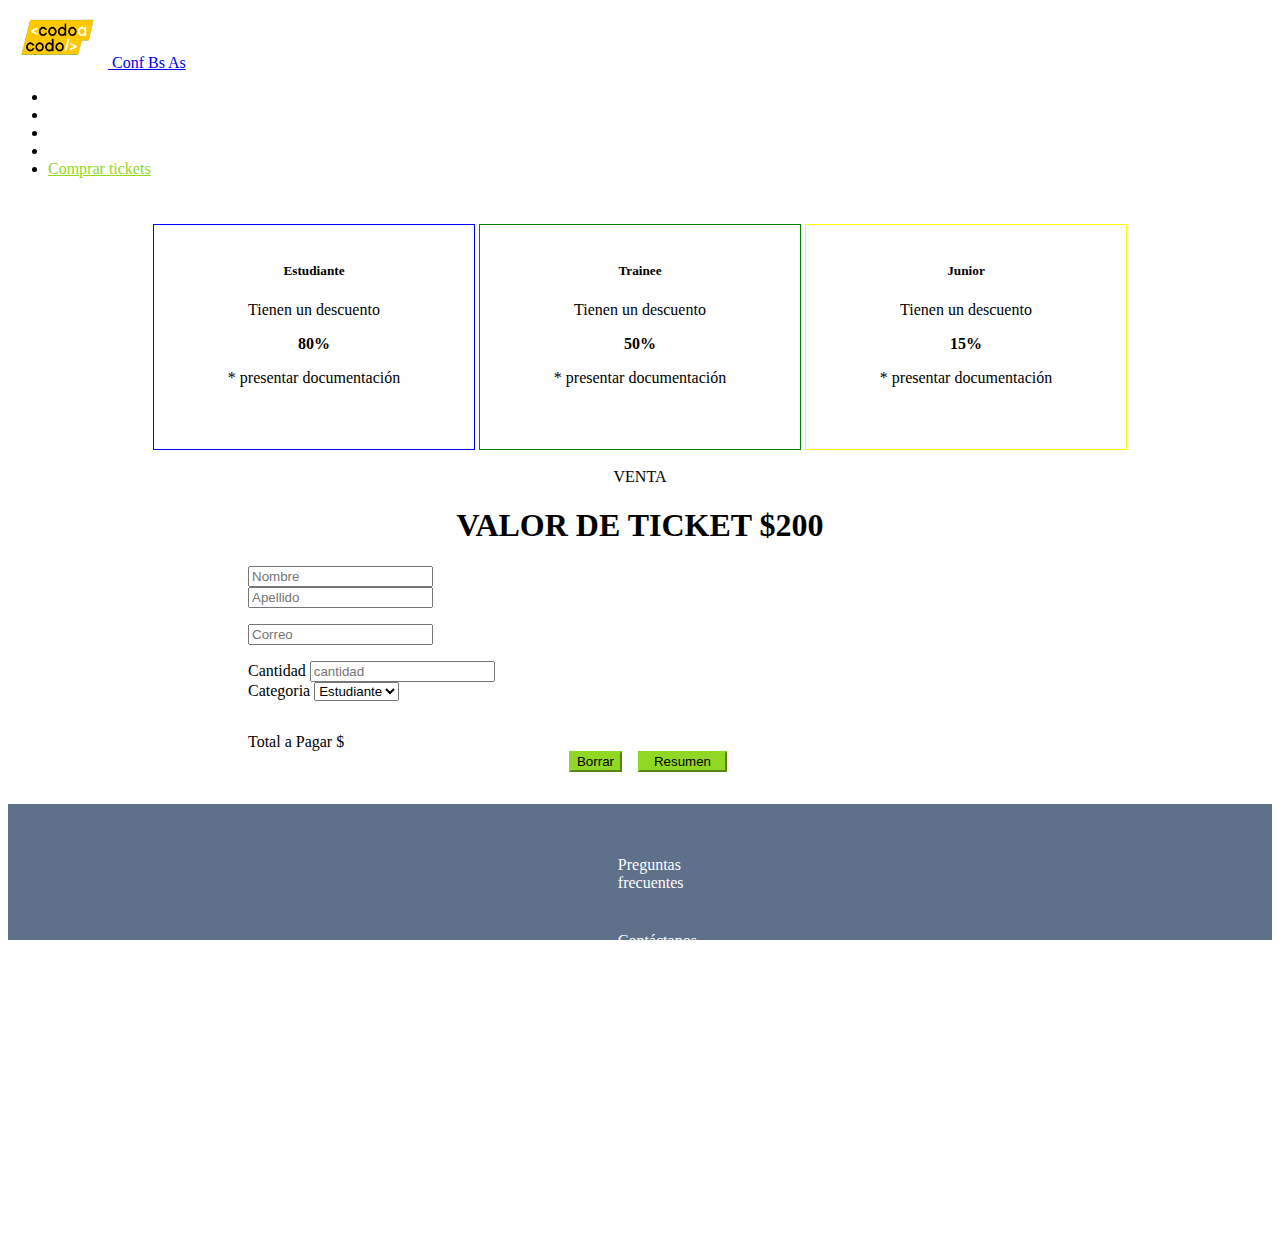
<file: tickets2.html>
<!DOCTYPE html>
<html lang="en">
  <head>
    <meta charset="UTF-8" />
    <meta name="viewport" content="width=device-width, initial-scale=1.0" />
    <link
      href="https://cdn.jsdelivr.net/npm/bootstrap@5.3.2/dist/css/bootstrap.min.css"
      rel="stylesheet"
      integrity="sha384-T3c6CoIi6uLrA9TneNEoa7RxnatzjcDSCmG1MXxSR1GAsXEV/Dwwykc2MPK8M2HN"
      crossorigin="anonymous"
    />
    <link rel="stylesheet" href="index.css" />
    <link rel="stylesheet" href="tickets2.css" />
    <title>Trabajo Practico 1</title>
  </head>
  <body>
    <nav class="navbar bg-dark border-bottom border-body" data-bs-theme="dark">
      <div class="container-fluid">
        <a class="navbar-brand" href="#">
          <img
            src="./img/codoacodo.png"
            alt="Logo"
            width="100"
            height="60"
            class="d-inline-block align-text-center"
          />
          Conf Bs As
        </a>

        <ul class="nav justify-content-end">
          <li class="nav-item">
            <a class="nav-link" href="#">La conferencia</a>
          </li>
          <li class="nav-item">
            <a class="nav-link" href="#">Los oradores</a>
          </li>
          <li class="nav-item">
            <a class="nav-link" href="#">El lugar y la fecha</a>
          </li>
          <li class="nav-item">
            <a class="nav-link" href="#">Conviértete en orador</a>
          </li>
          <li class="nav-item">
            <a class="nav-link verde" href="#">Comprar tickets</a>
          </li>
        </ul>
      </div>
    </nav>

    <div class="fila">
      <div class="cuadrado azul">
        <h5>Estudiante</h5>
        <p>Tienen un descuento</p>

        <strong>80%</strong>
        <p>* presentar documentación</p>
      </div>
      <div class="cuadrado cuadradoVerde">
        <h5>Trainee</h5>
        
        <p>Tienen un descuento</p>
        <strong>50%</strong>
        <p>* presentar documentación</p>
      </div>
      <div class="cuadrado amarillo">
        <h5>Junior</h5>
        
        <p>Tienen un descuento</p>
        <strong>15%</strong>
        <p>* presentar documentación</p>
      </div>
    </div>

    <div class="center">
      <p>VENTA</p>
      <h1>VALOR DE TICKET $200</h1>
    </div>
    <div>
      <div>
        <form class="form-conteiner" id="contactForm" >
          <div class="row">
            <div class="col">
              <input
                type="text"
                class="form-control"
                placeholder="Nombre"
                aria-label="First name"
              />
            </div>
            <div class="col">
              <input
                type="text"
                class="form-control"
                placeholder="Apellido"
                aria-label="Last name"
              />
            </div>
            <div class="colum">
              <input
                type="text"
                class="form-control"
                placeholder="Correo"
                aria-label="Correo"
              />
            </div>
            <div class="col">
              <label for="exampleFormControlInput1" class="form-label"
                >Cantidad</label
              >
              <input
                type="number"
                class="form-control"
                id="cantidad"
                placeholder="cantidad"
              />
            </div>
            <div class="col" id="option">
              <label for="tipoDescuento" class="form-label"
                >Categoria</label
              >
              <select id="tipoDescuento" id="categoria" class="form-select" aria-label="Default select example">
                <option value="estudiante">Estudiante</option>
                <option value="trainee">Trainee</option>
                <option value="junior">Junior</option>
              </select>
            </div>
          </div>
          <div class="form-row" >
            <div class="form-group col">
            <div id="totalCompra" class="alert alert-primary" role="alert">
              Total a Pagar $
            </div>
          </div>
          </div>

          <div class="fila">
            <div class="col">
              <button type="reset" class="btn btn-primary" id="botonBorrar" >
                Borrar
              </button>
            </div>
           
            <div class="col">
              <button type="button" id="botonCalcular" onclick="resumen()" class="btn btn-primary">
                Resumen
              </button>
            </div>
          </div>
        </form>
      </div>
    </div>

    <footer class="footer-container">
      <ul class="nav justify-content-end" type="none">
        <li class="footer-item" class="nav-link disabled">
          <a
            >Preguntas <br />
            frecuentes</a
          >
        </li>
        <li class="footer-item" class="nav-link disabled">
          <a>Contáctanos</a>
        </li>
        <li class="footer-item" class="nav-link disabled">
          <a>Prensa</a>
        </li>
        <li class="footer-item" class="nav-link disabled">
          <a>Conferencias</a>
        </li>
        <li class="footer-item" class="nav-link disabled">
          <a
            >Términos y <br />
            condiciones
          </a>
        </li>
        <li class="footer-item" class="nav-link disabled">
          <a>Privacidad</a>
        </li>
        <li class="footer-item" class="nav-link disabled">
          <a c>Estudiantes</a>
        </li>
      </ul>
    </footer>
    <script
      src="https://cdn.jsdelivr.net/npm/bootstrap@5.3.2/dist/js/bootstrap.bundle.min.js"
      integrity="sha384-C6RzsynM9kWDrMNeT87bh95OGNyZPhcTNXj1NW7RuBCsyN/o0jlpcV8Qyq46cDfL"
      crossorigin="anonymous"
    ></script>
    <script src="tickets2.js"></script>
  </body>
</html>
</file>
<file: index.css>
.conteiner-fluid {
  display: flex;
}
.nav-link {
  color: white;
}
.verde {
  color: rgb(144, 216, 35);
}

.img {
  filter: brightness(0.5);
}

.carousel-caption {
  justify-content: end;
  align-items: end;
  text-align: end;
  padding-bottom: 13rem;
  padding-left: 16rem;
}

#comprarTickets {
  background-color:rgb(144, 216, 35);
  border-color: rgb(144, 216, 35);
  margin-left: 1rem;
}
.center {
  text-align: center;
}
.fila{
  display: flex; 
  justify-content: center; 
}
.img-responsive {
  max-width: 100%;
  height: auto;
  display: block;
  padding-right: -15rem;
}
.cuadrado-negro{
  max-width: 50%;
  background-color: rgba(0, 0, 0, 0.664);
  color: white;
  padding: 20px;
  height: auto;
}

.form-conteiner {
  padding: 10rem;
  margin-top: -10rem;
  padding-left: 15rem;
  padding-right: 15rem;
  margin-bottom: -9rem;
  align-items: center;
}
textarea {
  margin-top: 1rem;
}
#boton {
  justify-content: center;
  align-items: center;
  width: 100%;
  background-color: rgb(144, 216, 35);
  border-color: rgb(144, 216, 35);
  
}

.footer-container {
  margin-top: 1rem;
  display: flex;
  justify-content: center;
  height: 6rem;
  background-color: #0c274ea9;
  color: white;
  padding: 20px;
}

.footer-item {
  margin: 40px;
  margin-top: 1rem;
}
</file>
<file: index2.css>
.conteiner-fluid {
  display: flex;
}
.nav-link {
  color: white;
}
.verde {
  color: rgb(144, 216, 35);
}

.img {
  filter: brightness(0.5);
}

.carousel-caption {
  justify-content: end;
  align-items: end;
  text-align: end;
  padding-bottom: 13rem;
  padding-left: 16rem;
}

#comprarTickets {
  background-color:rgb(144, 216, 35);
  border-color: rgb(144, 216, 35);
  margin-left: 1rem;
}
.center {
  text-align: center;
}
.fila{
  display: flex; 
  justify-content: center; 
}
.img-responsive {
  max-width: 100%;
  height: auto;
  display: block;
  padding-right: -15rem;
}
.cuadrado-negro{
  max-width: 50%;
  background-color: rgba(0, 0, 0, 0.664);
  color: white;
  padding: 20px;
  height: auto;
}

.form-conteiner {
  padding: 10rem;
  margin-top: -10rem;
  padding-left: 15rem;
  padding-right: 15rem;
  margin-bottom: -9rem;
  align-items: center;
}
textarea {
  margin-top: 1rem;
}
#boton {
  justify-content: center;
  align-items: center;
  width: 100%;
  background-color: rgb(144, 216, 35);
  border-color: rgb(144, 216, 35);
  
}

.footer-container {
  margin-top: 1rem;
  display: flex;
  justify-content: center;
  height: 6rem;
  background-color: #0c274ea9;
  color: white;
  padding: 20px;
}

.footer-item {
  margin: 40px;
  margin-top: 1rem;
}
</file>
<file: tickets2.css>
.cuadrado {
    width: 18rem;
    height: 12rem;
    margin: 2px; /* Espacio entre los cuadrados */
    margin-top: 30px;
    text-align: center;
    padding: 1rem;
    
 }

.azul {
  margin-left: 9rem;
  border: 1px solid;
  border-color: blue;
}

.cuadradoVerde {
  border: 1px solid;
  border-color: green;
}

.amarillo {
    margin-right: 9rem;
  border: 1px solid;
  border-color: yellow;
}


.form-conteiner {
  padding: 10rem;
  padding-left: 15rem;
  padding-right: 15rem;
}
.colum {
  padding-top: 1rem;
  padding-bottom: 1rem;
}



#botonCalcular,#botonBorrar{
  width: 100%;
  background-color: rgb(144, 216, 35);
  border-color: rgb(144, 216, 35);
}
#botonCalcular{
  margin-left:1rem;
}


.uno {
  margin-right: 1rem;
}
.alert {
  margin-top: 2rem;
  text-align: left;
}
</file>
